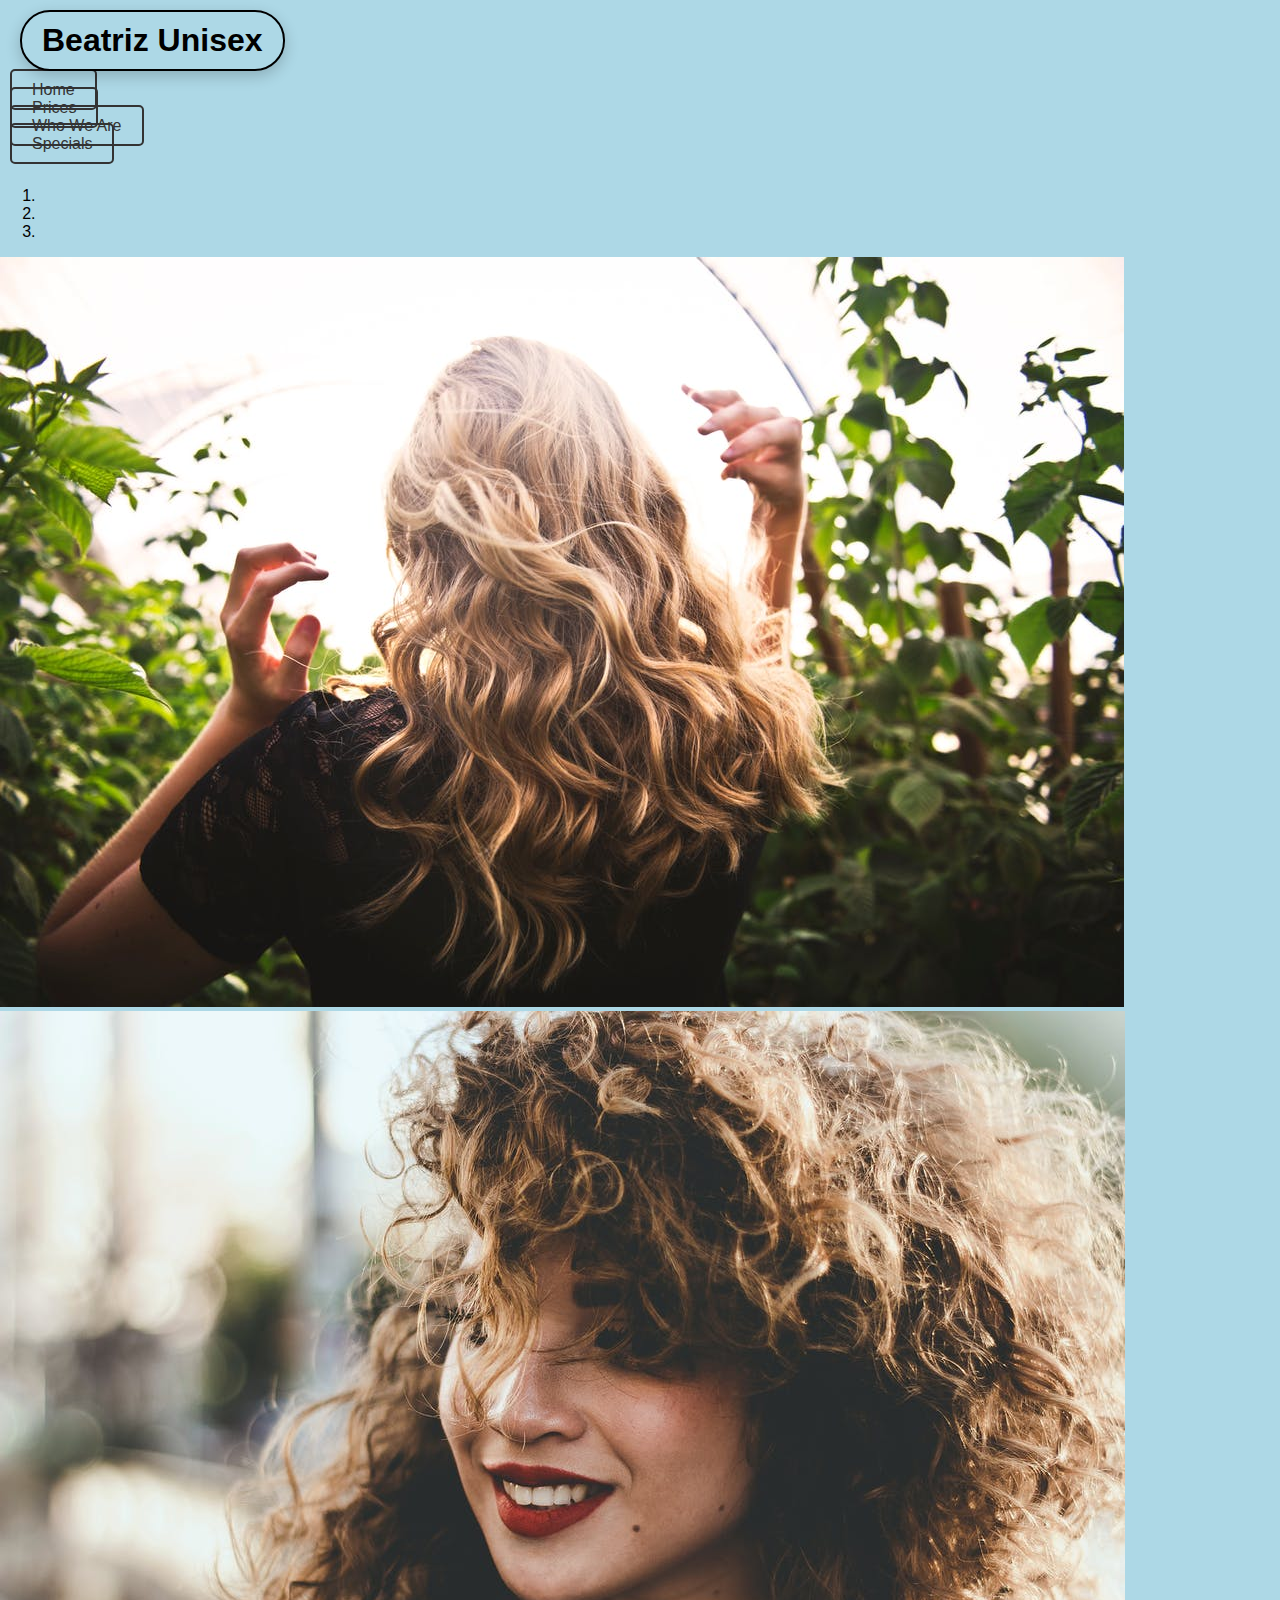
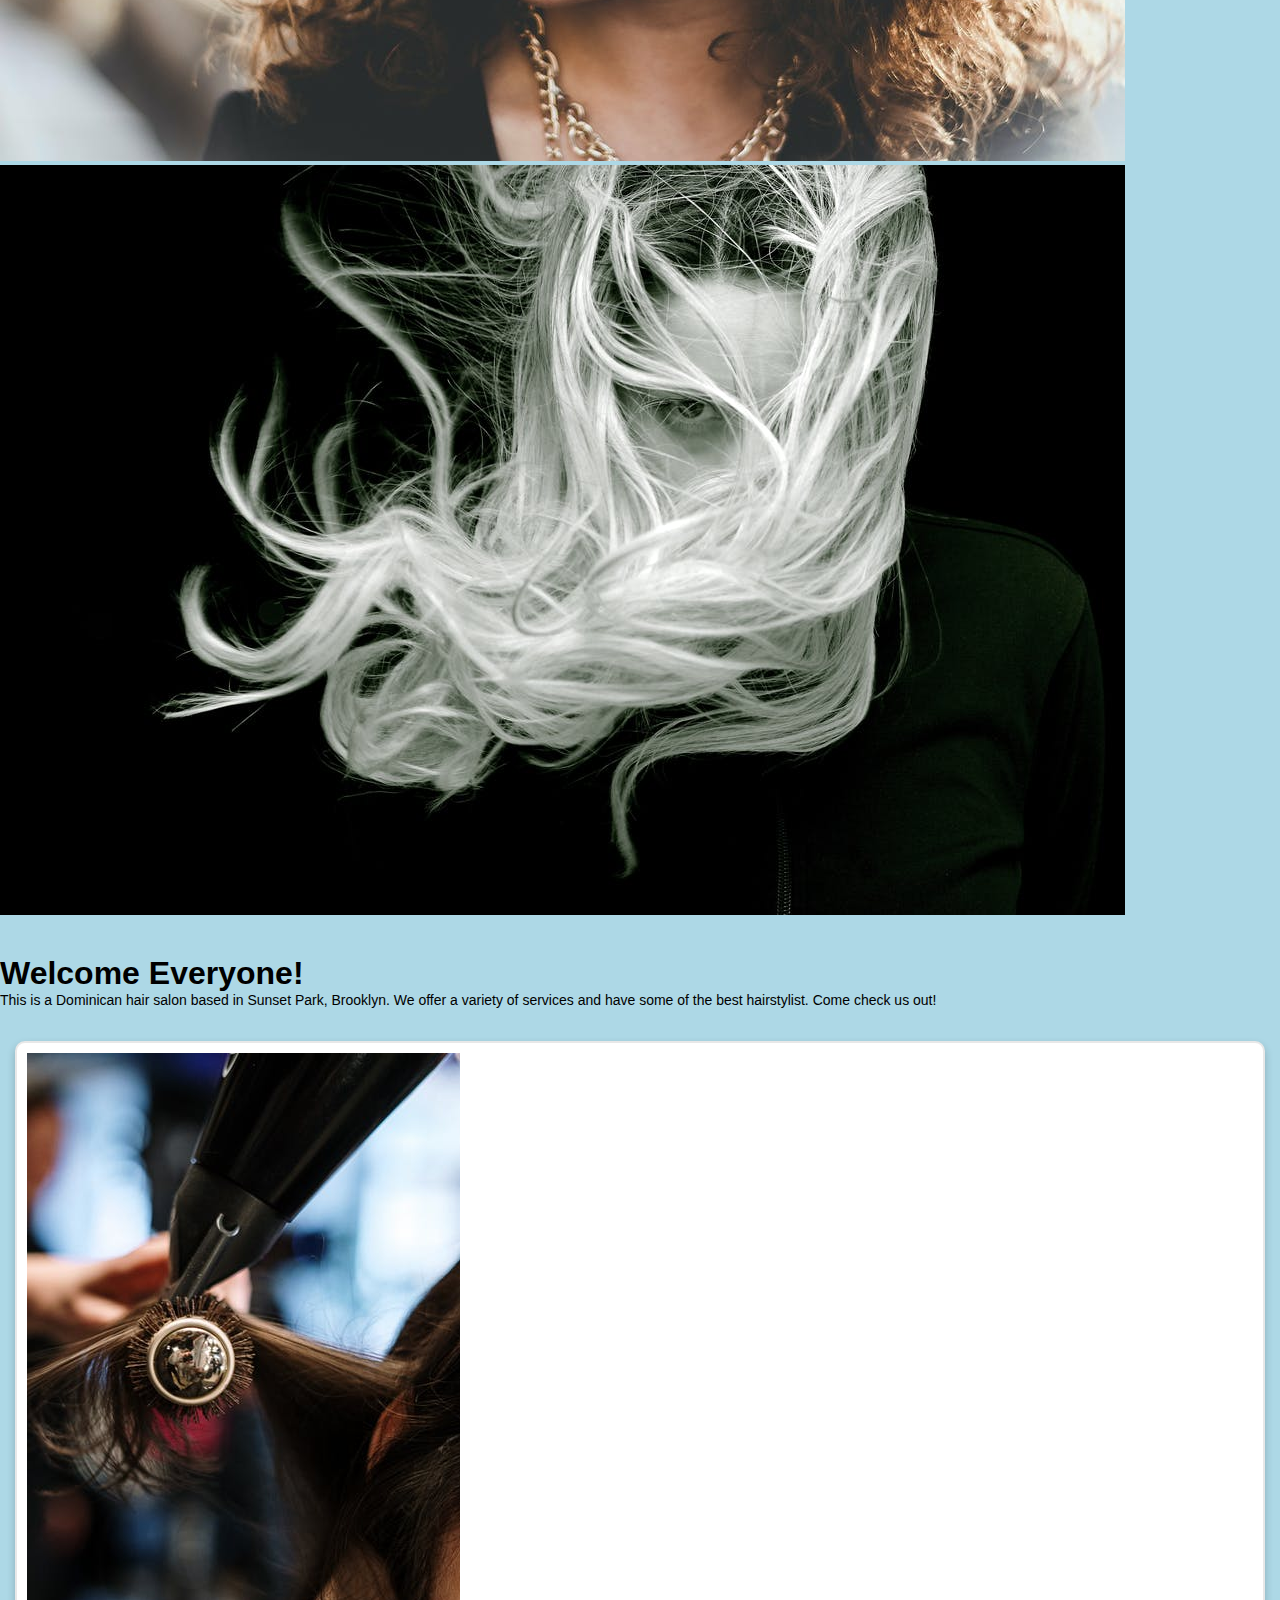
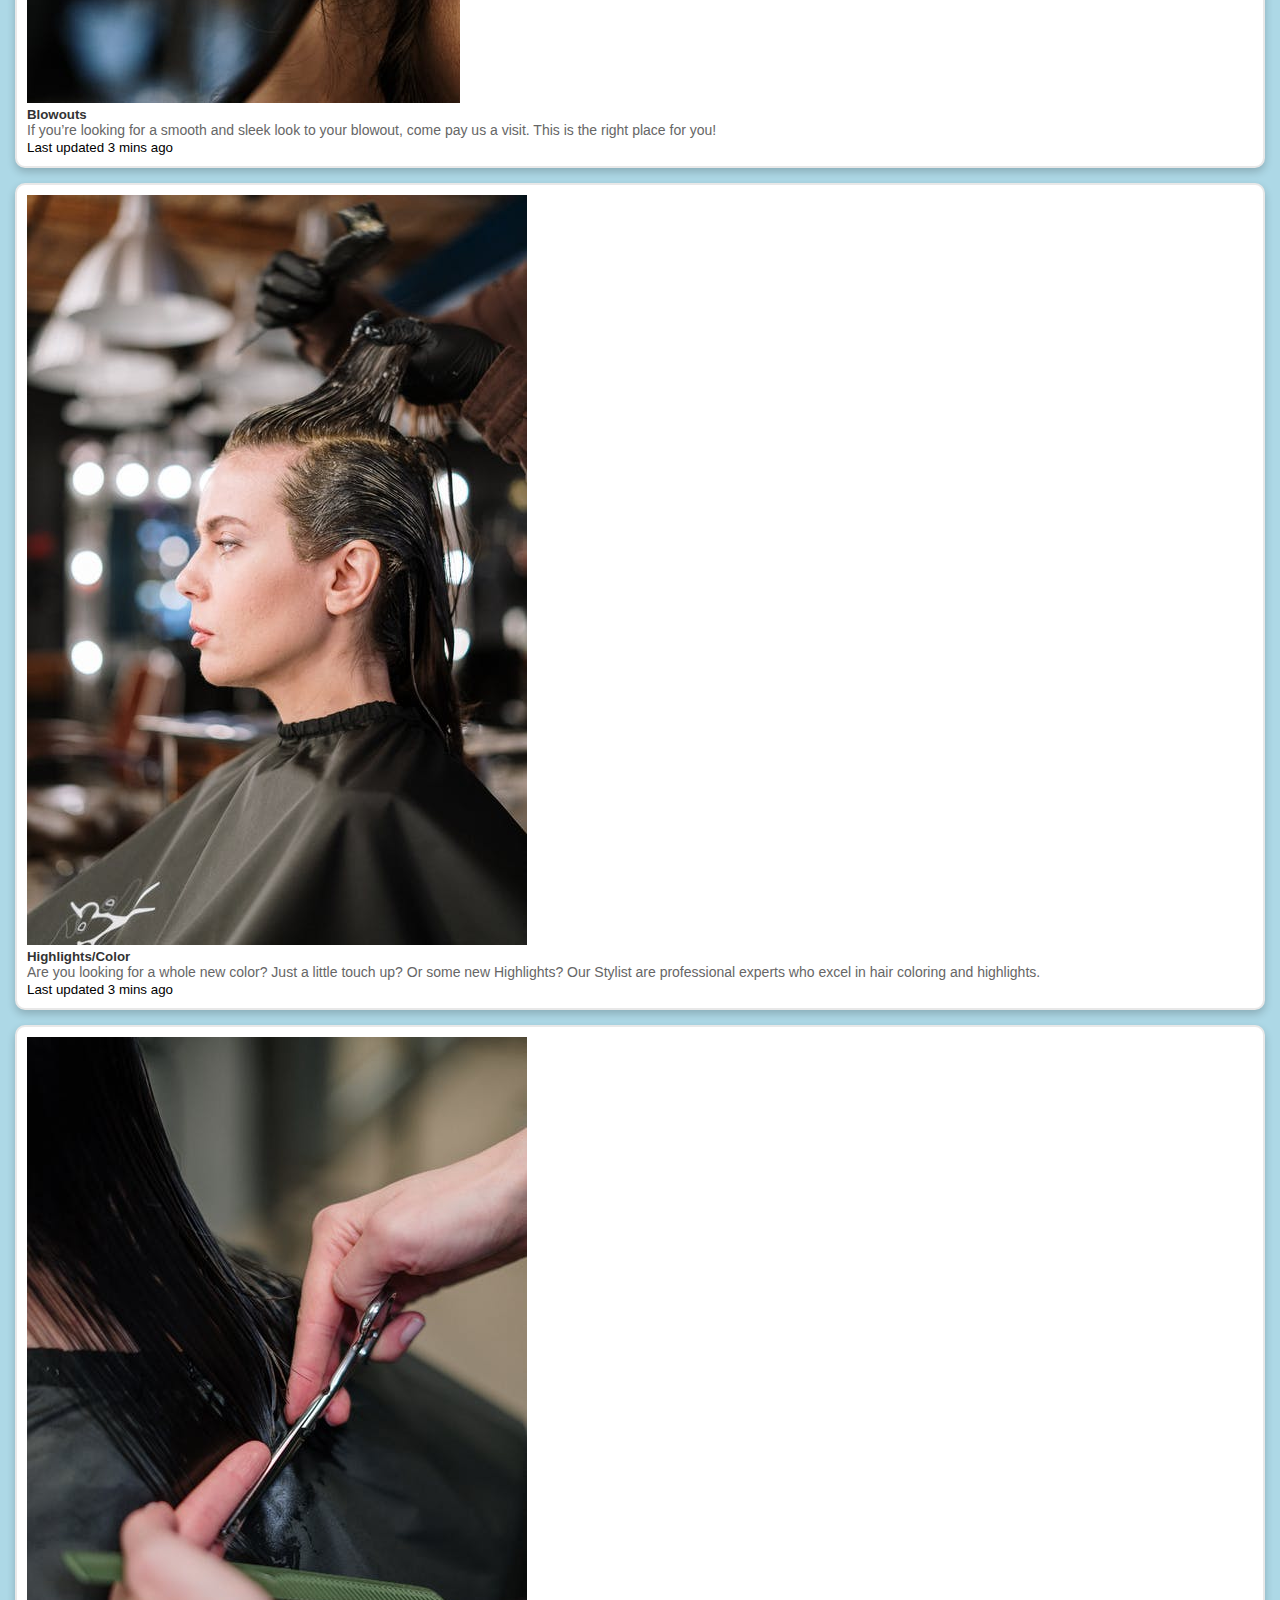
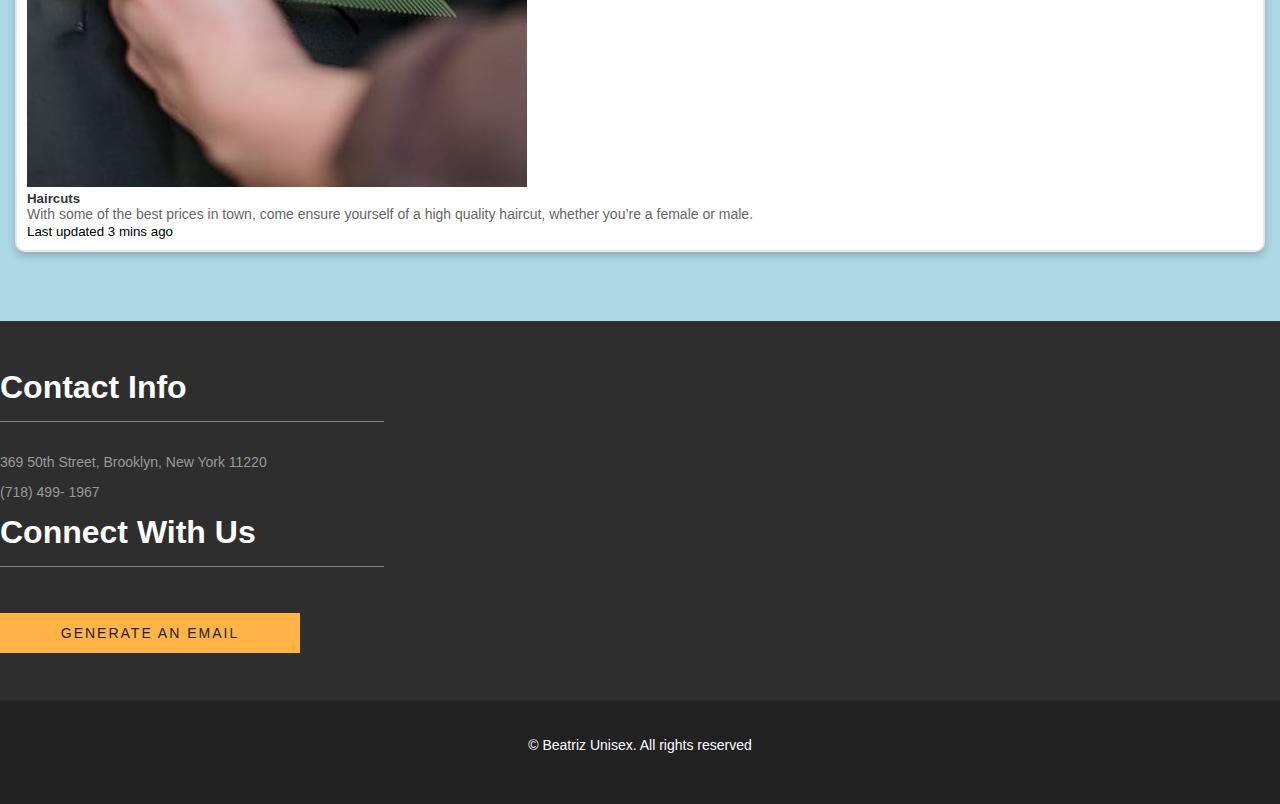
<file: index.html>
<!doctype html>
<html lang="en">

<head>
  <!-- Required meta tags -->
  <meta charset="utf-8">
  <meta name="viewport" content="width=device-width, initial-scale=1, shrink-to-fit=no">

  <!-- Google Font -->
  <link href="https://fonts.googleapis.com/css?family=Nunito:200,300,400,700" rel="stylesheet">

  <!-- Link to CSS page-->
  <link href="css/style.css" rel="stylesheet" type="text/css" media="all" />
  <!-- Bootstrap CSS -->
  <link rel="stylesheet" href="https://cdn.jsdelivr.net/npm/bootstrap@4.5.3/dist/css/bootstrap.min.css"
    integrity="sha384-TX8t27EcRE3e/ihU7zmQxVncDAy5uIKz4rEkgIXeMed4M0jlfIDPvg6uqKI2xXr2" crossorigin="anonymous">

  <link rel="stylesheet" href="https://cdnjs.cloudflare.com/ajax/libs/font-awesome/5.15.3/css/all.min.css">

  <title>Beatriz Unisex</title>


  <style>
    /* Custom CSS for logo */
    .navbar-logo {
      width: 80px;
      /* Set the width of logo */
    }

    /* Custom CSS for card decoration */
    .custom-card {
      border: 2px solid #e8e8e8;
      /* Add a border */
      border-radius: 10px;
      /* Rounded corners */
      margin: 15px;
      /* Add some margin for spacing */
      padding: 10px;
      /* Add padding for content */
      background-color: #fff;
      /* Background color */
      box-shadow: 0 4px 8px rgba(0, 0, 0, 0.2);
      /* Add a box shadow */
    }

    /* Style for card titles */
    .card-title {
      color: #333;
      /* Title text color */
    }

    /* Style for card text */
    .card-text {
      color: #666;
      /* Text color */
    }

    /* Custom CSS for the navbar */
    body {
      background-color: lightblue;
      margin: 0;
      padding: 0;
      font-family: Arial, sans-serif;
    }

    .navbar {
      background-color: #007bff;
      /* Navbar background color */
      display: flex;
      justify-content: space-between;
      align-items: center;
      padding: 15px 20px;
      /* Adjust padding as needed */
    }

    .navbar h1 {
      margin: 0;
      padding: 0;
      font-size: 28px;
      color: white;
    }

    .navbar h1 a {
      text-decoration: none;
      color: inherit;
      /* Inherit color from parent */
    }

    .navbar h1 a:hover {
      text-decoration: underline;
      /* Underline on hover */
    }

    .navbar .logo {
      margin-left: auto;
      /* Push the logo to the right */
    }

    .navbar .logo img {
      width: 60px;
      /* Adjust the width of the logo */
      height: auto;
      /* Maintain the aspect ratio */
    }

    .navbar ul.nav {
      list-style-type: none;
      margin: 0;
      padding: 0;
    }

    .navbar li.nav-item {
      display: inline-block;
      margin-right: 20px;
      /* Adjust margin as needed */
    }

    .navbar li.nav-item:last-child {
      margin-right: 0;
      /* Remove margin for the last item */
    }

    .navbar a.nav-link {
      color: white;
      font-size: 18px;
      text-decoration: none;
    }

    .navbar a.nav-link.active {
      font-weight: bold;
      /* Active link font weight */
    }

    /* Decorative elements */
    .navbar::after {
      content: "";
      display: block;
      clear: both;
    }
  </style>
</head>

<body style="background-color: lightblue;">


  <header>
    <div class="header">
      <a href="index.html" class="header">
        <h1>Beatriz Unisex</h1>
      </a>
    </div>

    <nav>
      <ul class="nav justify-content-center">
        <li class="nav-item">
          <a class="nav-link active" href="index.html">Home</a>
        </li>
        <li class="nav-item">
          <a class="nav-link" href="prices.html">Prices</a>
        </li>
        <li class="nav-item">
          <a class="nav-link" href="whoWeAre.html">Who We Are</a>
        </li>
        <li class="nav-item">
          <a class="nav-link" href="specials.html">Specials</a>
        </li>
      </ul>
    </nav>
  </header>

  </br>

  <main>
    <!-- This is the beginning of my carousel -->
    <div id="carouselExampleIndicators" class="carousel slide" data-ride="carousel">
      <ol class="carousel-indicators">
        <li data-target="#carouselExampleIndicators" data-slide-to="0" class="active"></li>
        <li data-target="#carouselExampleIndicators" data-slide-to="1"></li>
        <li data-target="#carouselExampleIndicators" data-slide-to="2"></li>
      </ol>
      <div class="carousel-inner">
        <div class="carousel-item active">
          <img src="img/carousel1.jpeg" class="d-block w-100" alt="...">
        </div>
        <div class="carousel-item">
          <img src="img/carousel3.jpeg" class="d-block w-100" alt="...">
        </div>
        <div class="carousel-item">
          <img src="img/carouseldesign.jpeg" class="d-block w-100" alt="...">
        </div>
      </div>
      <a class="carousel-control-prev" href="#carouselExampleIndicators" role="button" data-slide="prev">
        <span class="carousel-control-prev-icon" aria-hidden="true"></span>
        <span class="sr-only">Previous</span>
      </a>
      <a class="carousel-control-next" href="#carouselExampleIndicators" role="button" data-slide="next">
        <span class="carousel-control-next-icon" aria-hidden="true"></span>
        <span class="sr-only">Next</span>
      </a>
    </div>
    <div class="clearfix"> </div>
    </br>
    </br>

    <!-- This is the beginning of my Jumbotron -->
    <div class="jumbotron jumbotron-fluid">
      <div class="container">
        <h1 class="display-4">Welcome Everyone!</h1>
        <p class="lead">This is a Dominican hair salon based in Sunset Park, Brooklyn. We offer a variety of
          services and have some of the best hairstylist. Come check us out!</p>
      </div>
    </div>
    </br>
    <!-- This is the beginning of my card -->
    <div class="card-deck">
      <div class="card custom-card">
        <img src="img/blowouts2.jpeg" class="card-img-top" alt="First Design">
        <div class="card-body">
          <h5 class="card-title">Blowouts</h5>
          <p class="card-text">If you’re looking for a smooth and sleek look to your blowout, come pay us a visit. This
            is
            the right place for you!</p>
        </div>
        <div class="card-footer">
          <small class="text-muted">Last updated 3 mins ago</small>
        </div>
      </div>
      <div class="card custom-card">
        <img src="img/haircolor.jpeg" class="card-img-top" alt="Second Design">
        <div class="card-body">
          <h5 class="card-title">Highlights/Color</h5>
          <p class="card-text">Are you looking for a whole
            new color? Just a little touch up?
            Or some new Highlights? Our Stylist
            are professional experts who
            excel in hair coloring and highlights. </p>
        </div>
        <div class="card-footer">
          <small class="text-muted">Last updated 3 mins ago</small>
        </div>
      </div>
      <div class="card custom-card">
        <img src="img/haircutprices.jpeg" class="card-img-top" alt="Third Design">
        <div class="card-body">
          <h5 class="card-title">Haircuts</h5>
          <p class="card-text"> With some of the best prices
            in town, come ensure yourself
            of a high quality haircut, whether
            you’re a female or male. </p>
        </div>
        <div class="card-footer">
          <small class="text-muted">Last updated 3 mins ago</small>
        </div>
      </div>
    </div>

  </main>
  </br>
  </br>
  </br>
  <!-- Optional JavaScript -->
  <!-- jQuery first, then Popper.js, then Bootstrap JS -->
  <script src="https://code.jquery.com/jquery-3.3.1.slim.min.js"
    integrity="sha384-q8i/X+965DzO0rT7abK41JStQIAqVgRVzpbzo5smXKp4YfRvH+8abtTE1Pi6jizo"
    crossorigin="anonymous"></script>
  <script src="https://cdnjs.cloudflare.com/ajax/libs/popper.js/1.14.3/umd/popper.min.js"
    integrity="sha384-ZMP7rVo3mIykV+2+9J3UJ46jBk0WLaUAdn689aCwoqbBJiSnjAK/l8WvCWPIPm49"
    crossorigin="anonymous"></script>
  <script src="https://stackpath.bootstrapcdn.com/bootstrap/4.1.2/js/bootstrap.min.js"
    integrity="sha384-o+RDsa0aLu++PJvFqy8fFScvbHFLtbvScb8AjopnFD+iEQ7wo/CG0xlczd+2O/em"
    crossorigin="anonymous"></script>

  <!-- This is my footer -->

  <footer>
    <div class="footer">
      <div class="container">
        <div class="footer-grids">

          <div class="col-md-3 footer-grid">
            <h3>Contact Info</h3>
            <ul>
              <li>369 50th Street, Brooklyn, New York 11220<span></span></li>
              <li>(718) 499- 1967</li>
            </ul>
          </div>
          <div class="col-md-4 footer-grid">
            <h3>Connect With Us</h3>
            <form action="mailto:BeatrizUnisex@gmail.com" method="post">
              <input type="hidden" name="" value="">
              <a href="mailto:BeatrizUnisex@gmail.com">
                <input type="submit" value="Generate an email" style="width: 300px; height: 40px; ">
              </a>
            </form>
          </div>
          <div class="clearfix"> </div>
        </div>
      </div>
    </div>
    <div class="copy-right">
      <div class="container">
        <p>&copy; Beatriz Unisex. All rights reserved</p>
      </div>
    </div>
  </footer>
  <!-- //footer -->
</body>

</html>
</file>
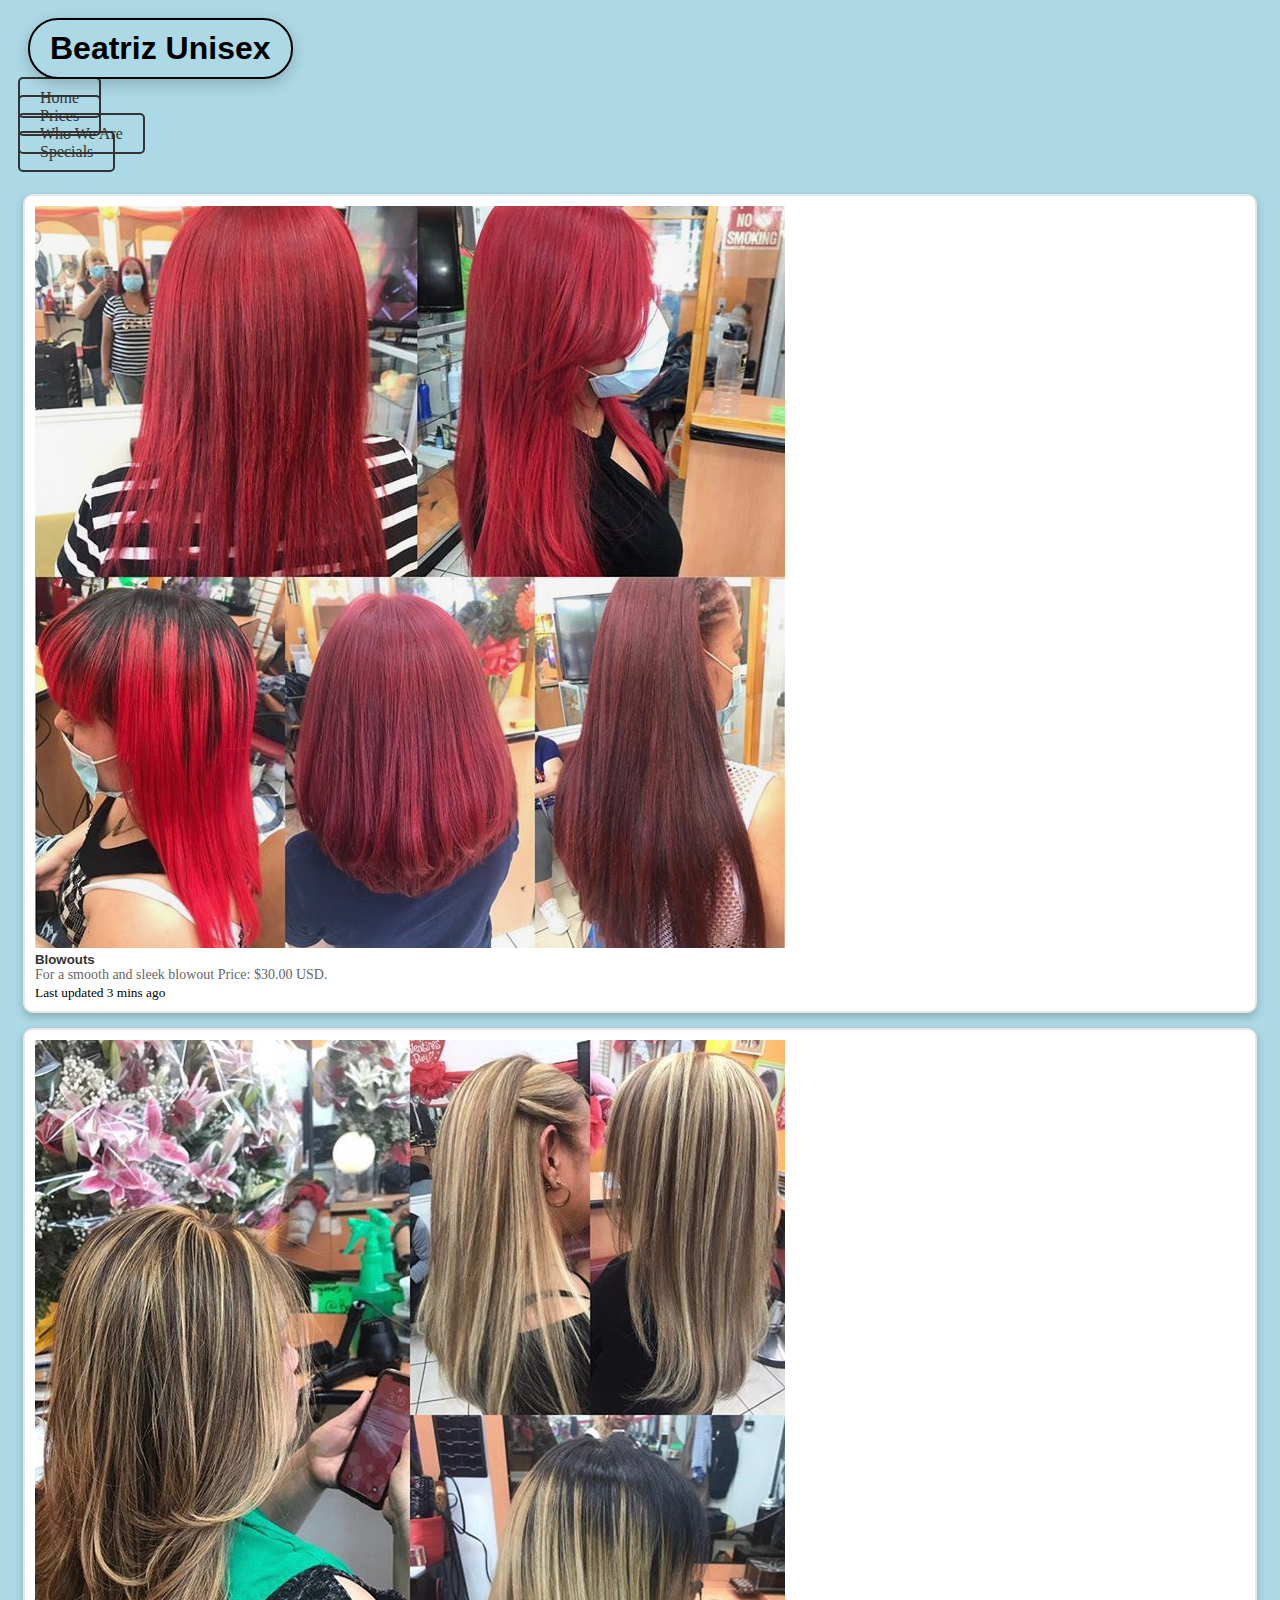
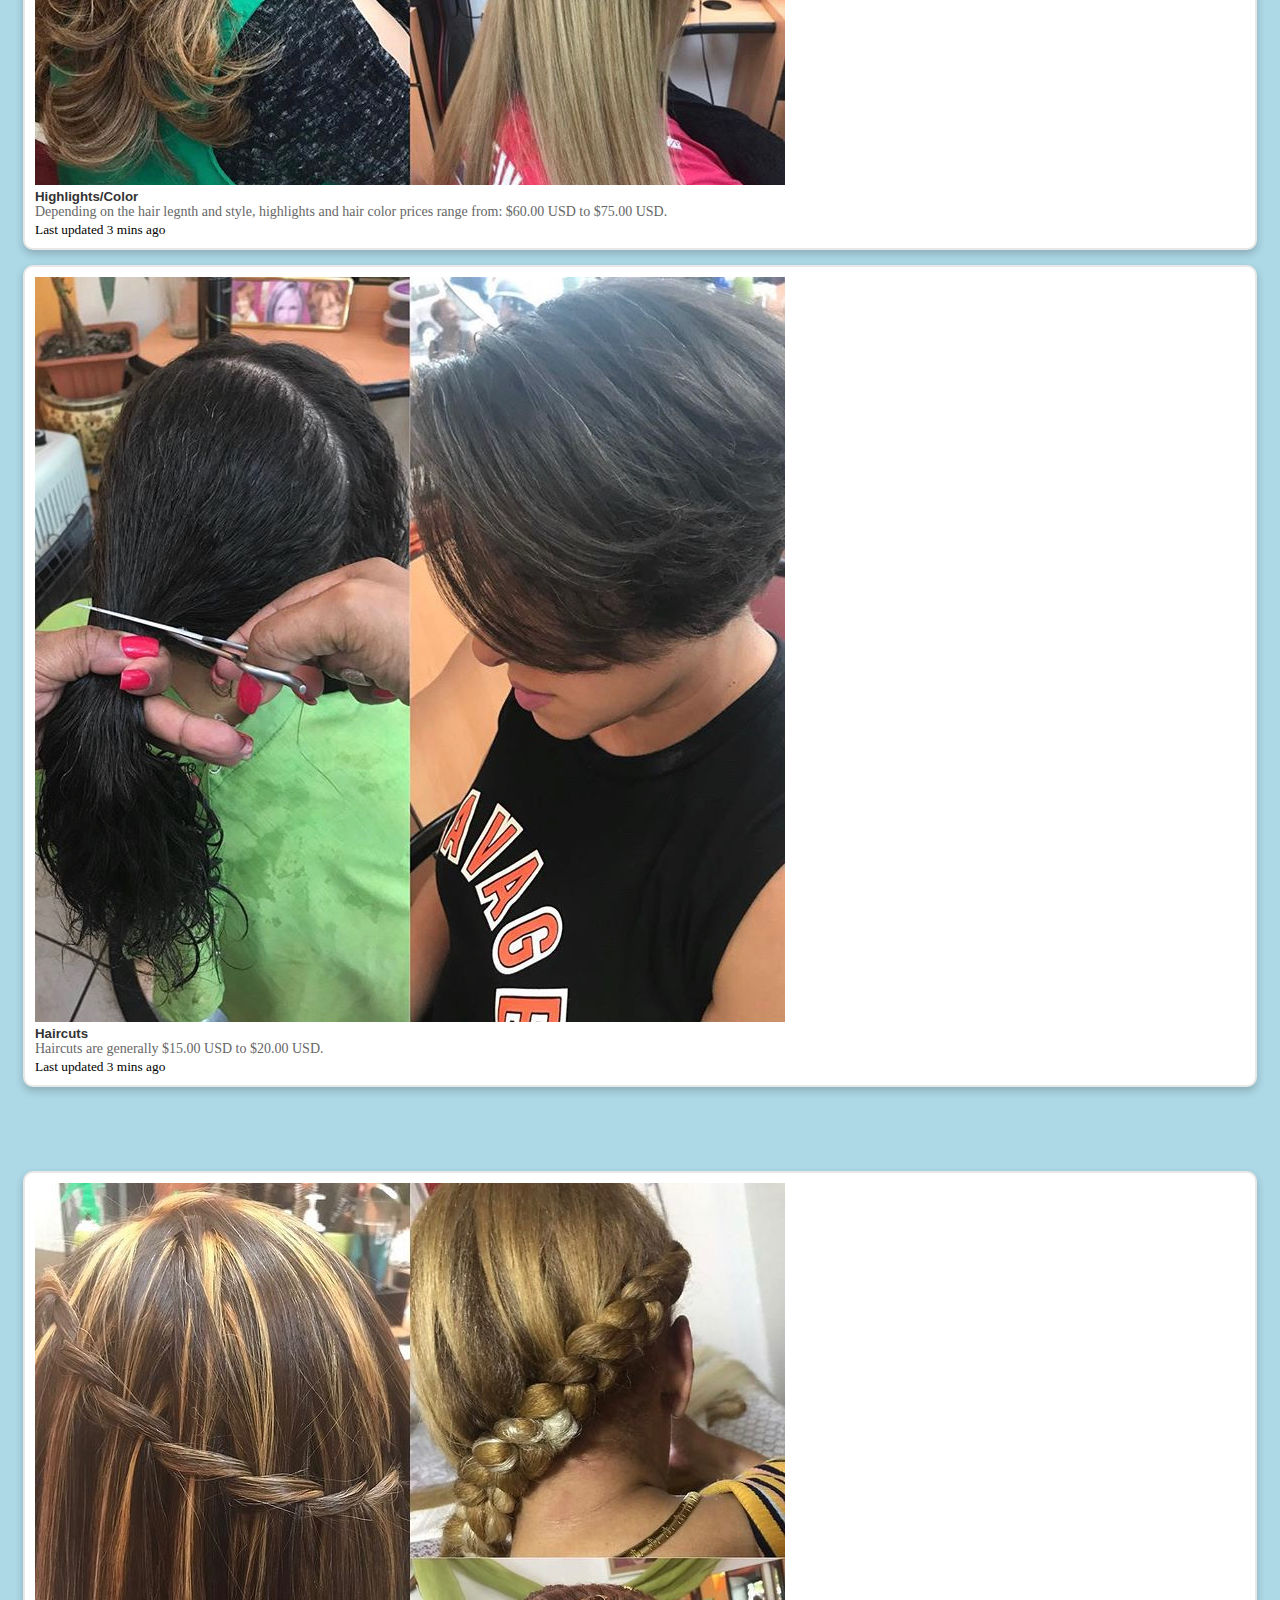
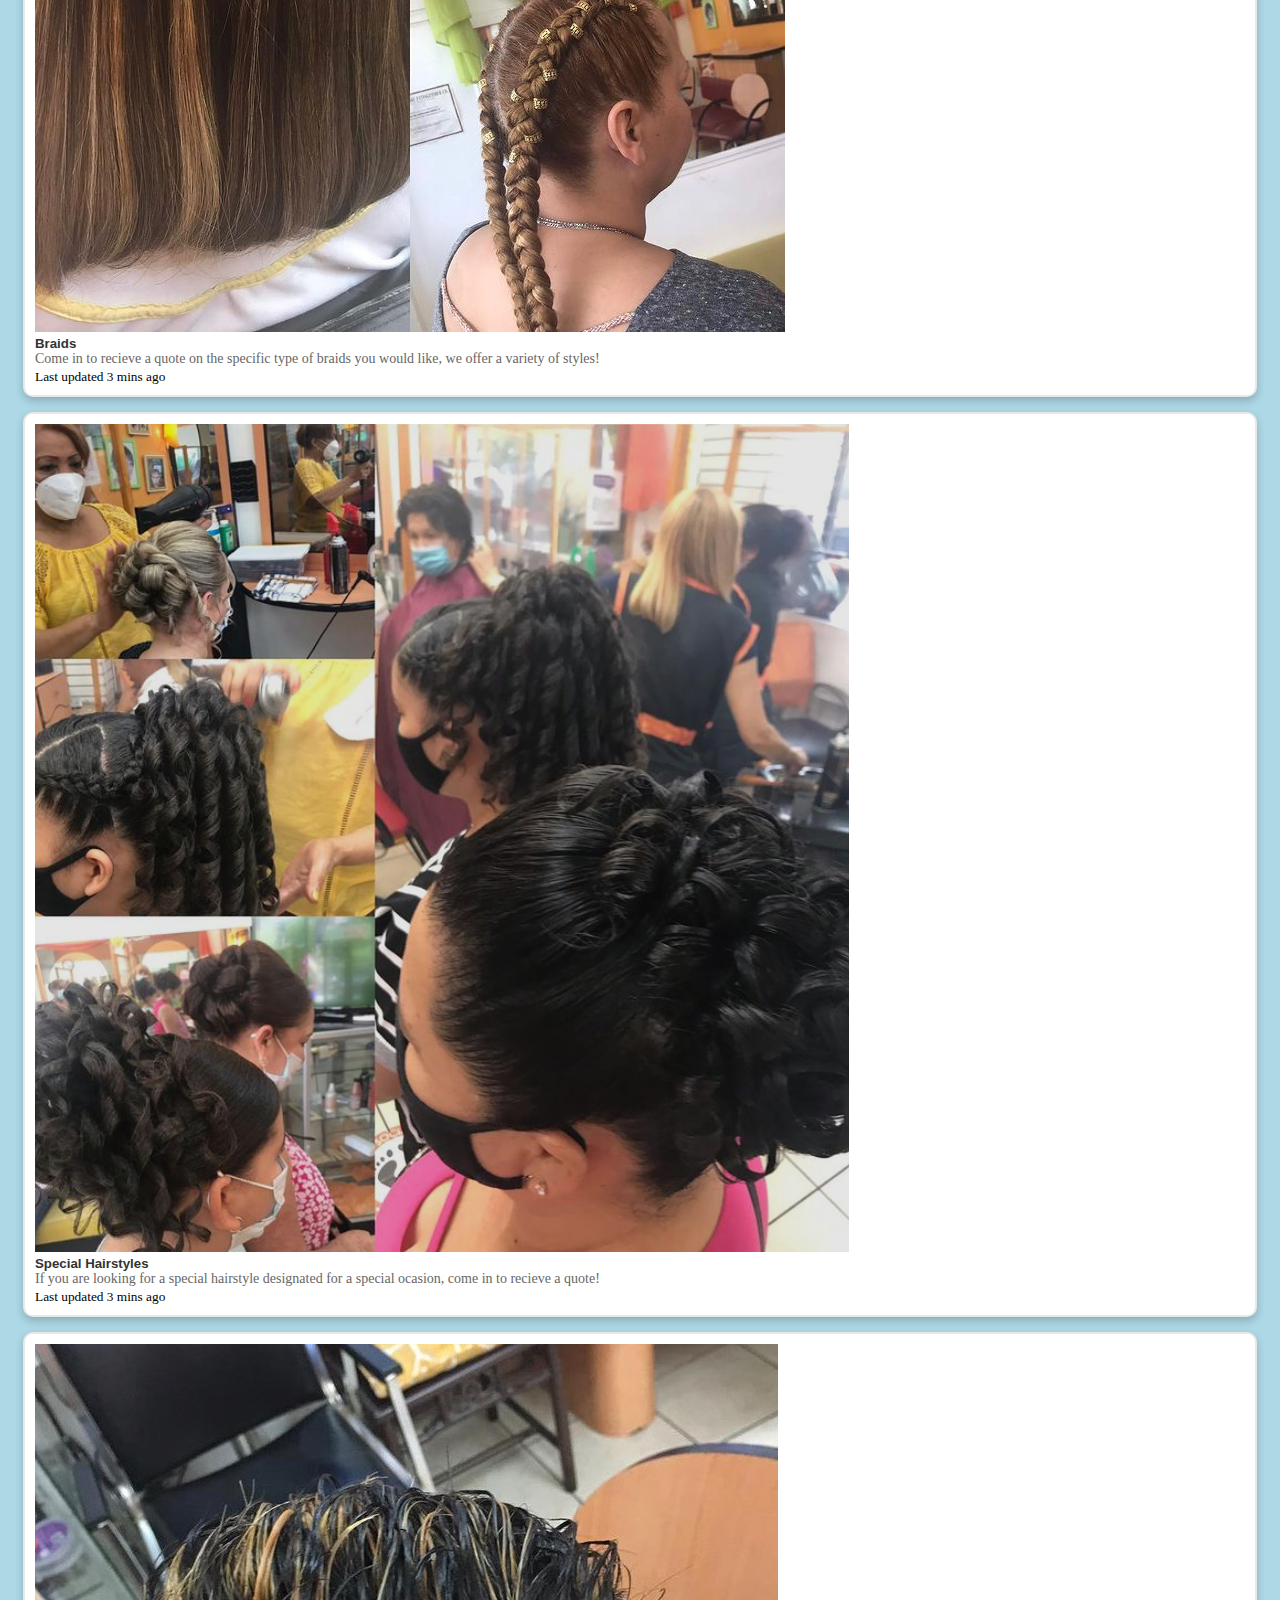
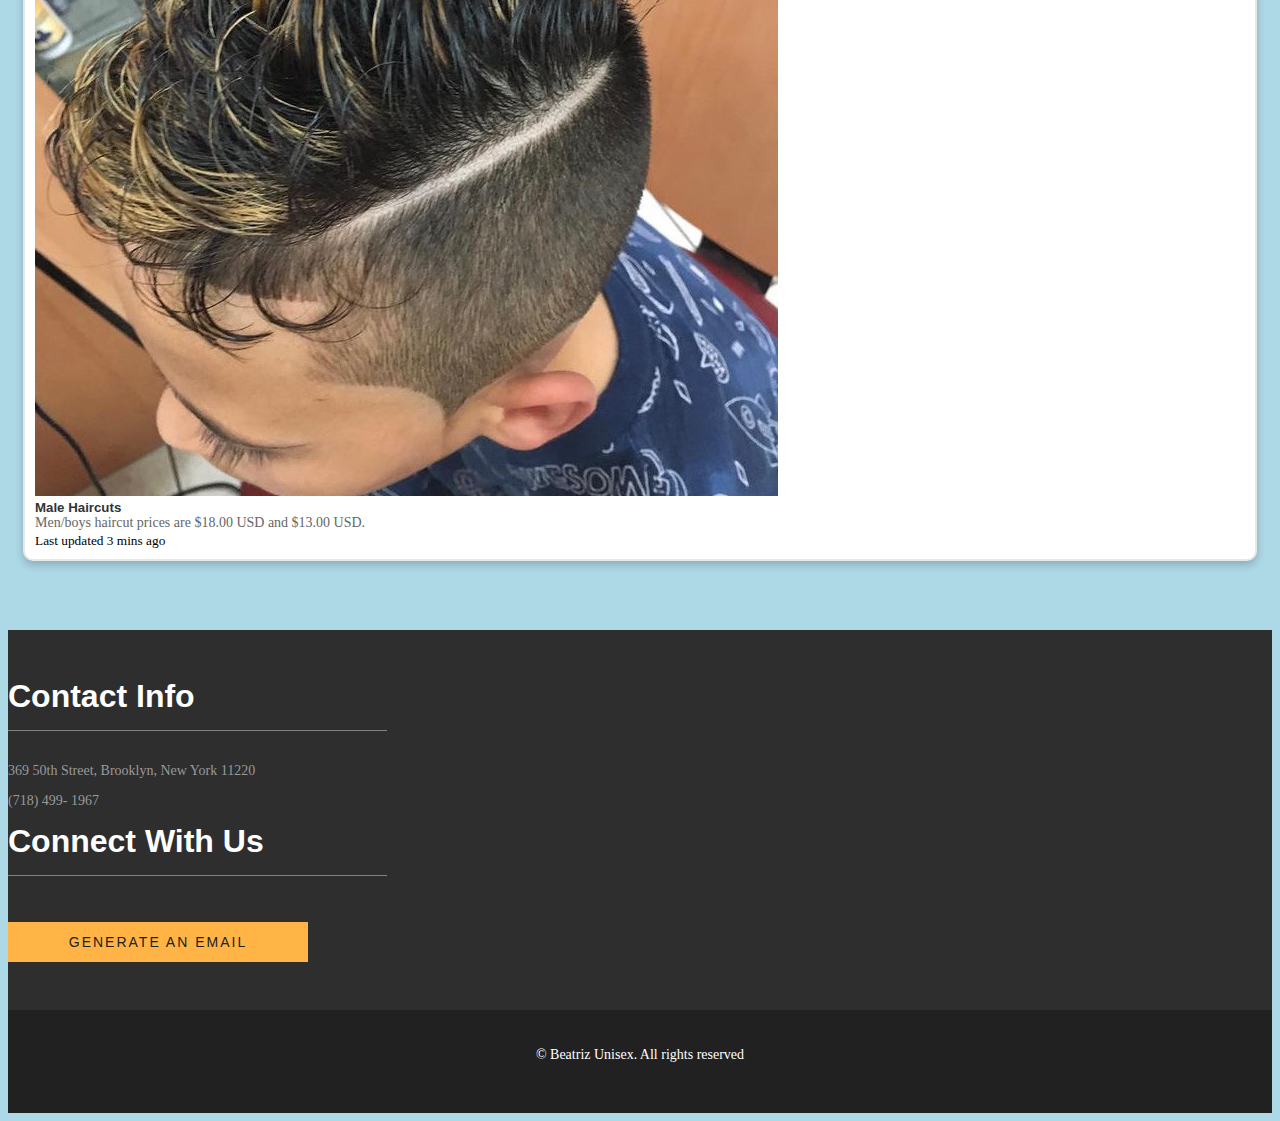
<file: prices.html>
<!doctype html>
<html lang="en">

<head>
  <!-- Required meta tags -->
  <meta charset="utf-8">
  <meta name="viewport" content="width=device-width, initial-scale=1, shrink-to-fit=no">
  <link href="css/style.css" rel="stylesheet" type="text/css" media="all" />
  <!-- Bootstrap CSS -->
  <link rel="stylesheet" href="https://cdn.jsdelivr.net/npm/bootstrap@4.5.3/dist/css/bootstrap.min.css"
    integrity="sha384-TX8t27EcRE3e/ihU7zmQxVncDAy5uIKz4rEkgIXeMed4M0jlfIDPvg6uqKI2xXr2" crossorigin="anonymous">

  <title>Beatriz Unisex</title>

  <style>
    /* Custom CSS for card decoration */
    .custom-card {
      border: 2px solid #e8e8e8;
      /* Add a border */
      border-radius: 10px;
      /* Rounded corners */
      margin: 15px;
      /* Add some margin for spacing */
      padding: 10px;
      /* Add padding for content */
      background-color: #fff;
      /* Background color */
      box-shadow: 0 4px 8px rgba(0, 0, 0, 0.2);
      /* Add a box shadow */
    }

    /* Style for card titles */
    .card-title {
      color: #333;
      /* Title text color */
    }

    /* Style for card text */
    .card-text {
      color: #666;
      /* Text color */
    }
  </style>
</head>

<body style="background-color: lightblue;">

  <header>
    <div class="header">
      <a href="index.html" class="header">
        <h1>Beatriz Unisex</h1>
      </a>
    </div>

    <nav>
      <ul class="nav justify-content-center">
        <li class="nav-item">
          <a class="nav-link active" href="index.html">Home</a>
        </li>
        <li class="nav-item">
          <a class="nav-link" href="prices.html">Prices</a>
        </li>
        <li class="nav-item">
          <a class="nav-link" href="whoWeAre.html">Who We Are</a>
        </li>
        <li class="nav-item">
          <a class="nav-link" href="specials.html">Specials</a>
        </li>
      </ul>
    </nav>
  </header>

  </br>

  <main>
    <!-- This is the beginning of my card -->
    <div class="card-deck">
      <div class="card custom-card">
        <img src="img/Blowouts.jpeg" class="card-img-top" alt="First Design">
        <div class="card-body">
          <h5 class="card-title">Blowouts</h5>
          <p class="card-text">For a smooth and sleek blowout Price: $30.00 USD.</p>
        </div>
        <div class="card-footer">
          <small class="text-muted">Last updated 3 mins ago</small>
        </div>
      </div>
      <div class="card custom-card">
        <img src="img/highlights.jpeg" class="card-img-top" alt="Second Design">
        <div class="card-body">
          <h5 class="card-title">Highlights/Color</h5>
          <p class="card-text">Depending on the hair legnth and style, highlights and hair color prices range from:
            $60.00
            USD to $75.00 USD. </p>
        </div>
        <div class="card-footer">
          <small class="text-muted">Last updated 3 mins ago</small>
        </div>
      </div>
      <div class="card custom-card">
        <img src="img/haircuts.jpeg" class="card-img-top" alt="Third Design">
        <div class="card-body">
          <h5 class="card-title">Haircuts</h5>
          <p class="card-text"> Haircuts are generally $15.00 USD to $20.00 USD. </p>
        </div>
        <div class="card-footer">
          <small class="text-muted">Last updated 3 mins ago</small>
        </div>
      </div>
    </div>
    </br>
    </br>
    </br>


    <!-- This is the beginning of the second card row -->
    <div class="card-deck">
      <div class="card custom-card">
        <img src="img/braids.jpeg" class="card-img-top" alt="First Design">
        <div class="card-body">
          <h5 class="card-title">Braids</h5>
          <p class="card-text">Come in to recieve a quote on the specific type of braids you would like, we offer a
            variety of styles! </p>
        </div>
        <div class="card-footer">
          <small class="text-muted">Last updated 3 mins ago</small>
        </div>
      </div>
      <div class="card custom-card">
        <img src="img/hairstyles.jpeg" class="card-img-top" alt="Second Design">
        <div class="card-body">
          <h5 class="card-title">Special Hairstyles</h5>
          <p class="card-text">If you are looking for a special hairstyle designated for a special ocasion, come in to
            recieve a quote! </p>
        </div>
        <div class="card-footer">
          <small class="text-muted">Last updated 3 mins ago</small>
        </div>
      </div>
      <div class="card custom-card">
        <img src="img/menHaircuts.jpeg" class="card-img-top" alt="Third Design">
        <div class="card-body">
          <h5 class="card-title">Male Haircuts</h5>
          <p class="card-text"> Men/boys haircut prices are $18.00 USD and $13.00 USD. </p>
        </div>
        <div class="card-footer">
          <small class="text-muted">Last updated 3 mins ago</small>
        </div>
      </div>
    </div>

  </main>
  </br>
  </br>
  </br>

  <!-- Optional JavaScript -->
  <!-- jQuery first, then Popper.js, then Bootstrap JS -->
  <script src="https://code.jquery.com/jquery-3.3.1.slim.min.js"
    integrity="sha384-q8i/X+965DzO0rT7abK41JStQIAqVgRVzpbzo5smXKp4YfRvH+8abtTE1Pi6jizo"
    crossorigin="anonymous"></script>
  <script src="https://cdnjs.cloudflare.com/ajax/libs/popper.js/1.14.3/umd/popper.min.js"
    integrity="sha384-ZMP7rVo3mIykV+2+9J3UJ46jBk0WLaUAdn689aCwoqbBJiSnjAK/l8WvCWPIPm49"
    crossorigin="anonymous"></script>
  <script src="https://stackpath.bootstrapcdn.com/bootstrap/4.1.2/js/bootstrap.min.js"
    integrity="sha384-o+RDsa0aLu++PJvFqy8fFScvbHFLtbvScb8AjopnFD+iEQ7wo/CG0xlczd+2O/em"
    crossorigin="anonymous"></script>
  <!-- This is my footer -->

  <footer>
    <div class="footer">
      <div class="container">
        <div class="footer-grids">

          <div class="col-md-3 footer-grid">
            <h3>Contact Info</h3>
            <ul>
              <li>369 50th Street, Brooklyn, New York 11220<span></span></li>
              <li>(718) 499- 1967</li>
            </ul>
          </div>
          <div class="col-md-4 footer-grid">
            <h3>Connect With Us</h3>
            <form action="mailto:BeatrizUnisex@gmail.com" method="post">
              <input type="hidden" name="" value="">
              <a href="mailto:BeatrizUnisex@gmail.com">
                <input type="submit" value="Generate an email" style="width: 300px; height: 40px; ">
              </a>
            </form>
          </div>
          <div class="clearfix"> </div>
        </div>
      </div>
    </div>
    <div class="copy-right">
      <div class="container">
        <p>&copy; Beatriz Unisex. All rights reserved</p>
      </div>
    </div>
  </footer>
</body>

</html>
</file>
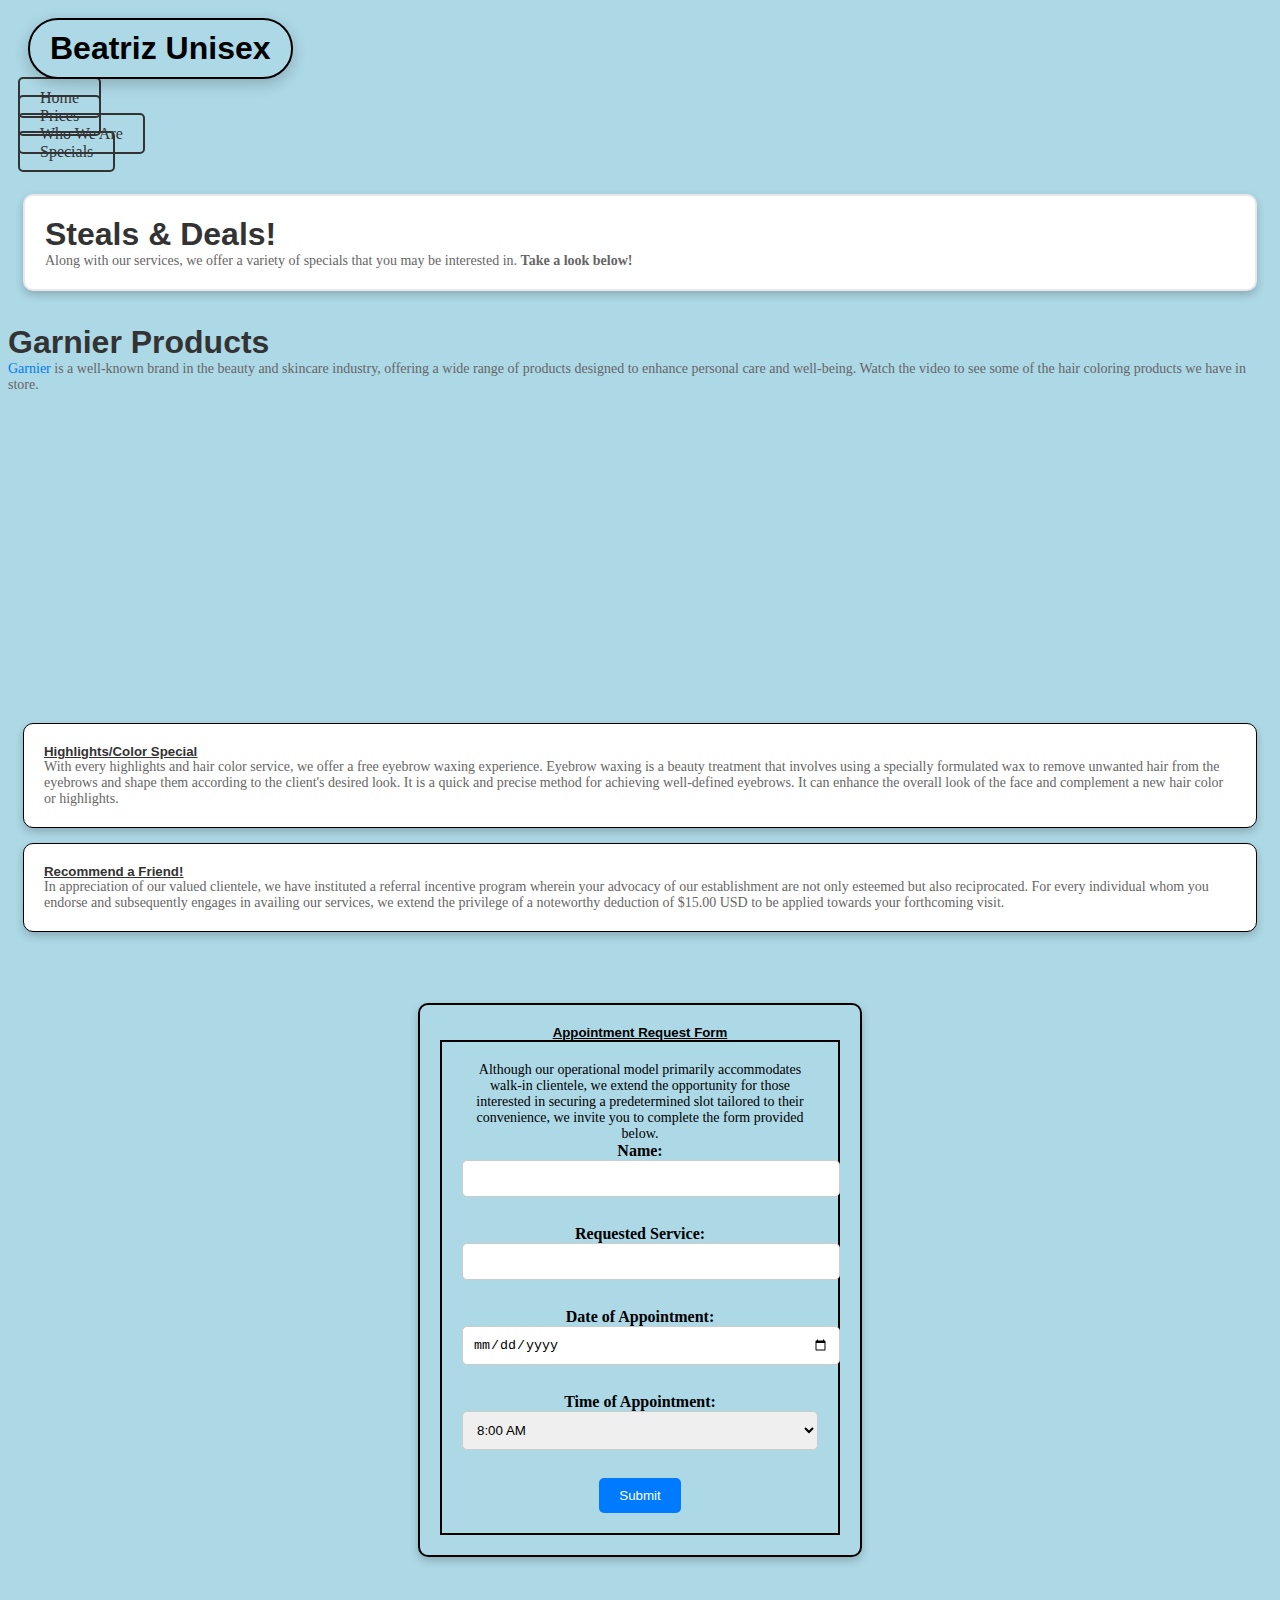
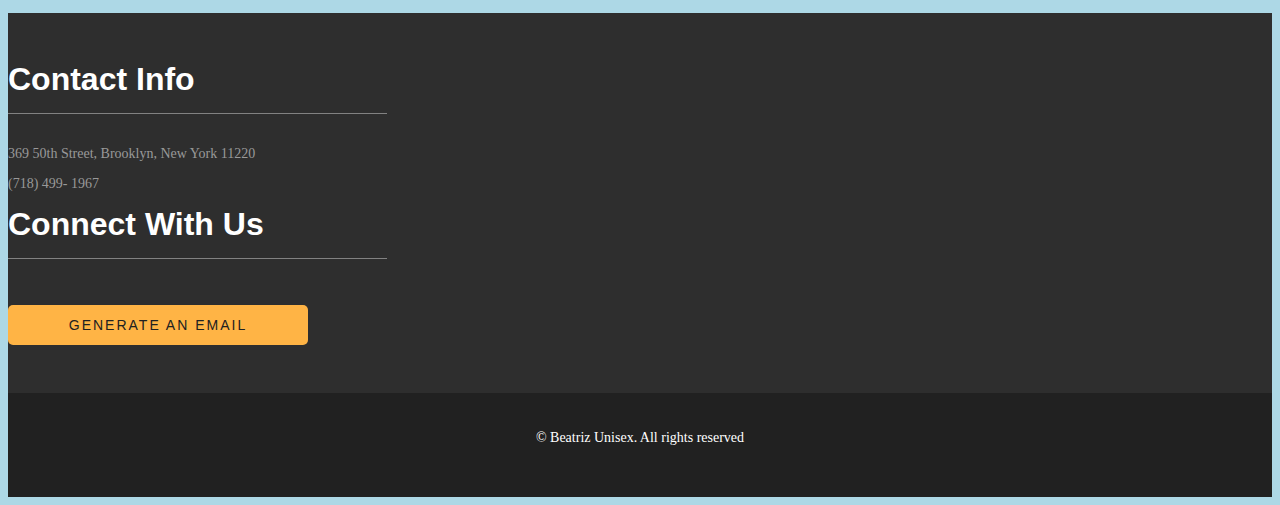
<file: specials.html>
<!doctype html>
<html lang="en">

<head>
    <!-- Required meta tags -->
    <meta charset="utf-8">
    <meta name="viewport" content="width=device-width, initial-scale=1, shrink-to-fit=no">
    <link href="css/style.css" rel="stylesheet" type="text/css" media="all" />

    <!-- Google Font -->
    <link href="https://fonts.googleapis.com/css?family=Nunito:200,300,400,700" rel="stylesheet">

    <!-- Bootstrap CSS -->
    <link rel="stylesheet" href="https://cdn.jsdelivr.net/npm/bootstrap@4.5.3/dist/css/bootstrap.min.css"
        integrity="sha384-TX8t27EcRE3e/ihU7zmQxVncDAy5uIKz4rEkgIXeMed4M0jlfIDPvg6uqKI2xXr2" crossorigin="anonymous">



    <title>Beatriz Unisex</title>

    <style>
        .video-container {
            display: flex;
            justify-content: center;
            align-items: center;
            /* height: 100vh; */
            /* This makes the container fill the entire viewport height */
        }

        .center-form {
            text-align: center;
        }

        .center-form form {
            border: 2px solid;
            padding: 20px;
            display: inline-block;
        }

        /* Add CSS styles for the hover state of the link here */
        .garnier-link {
            color: #007bff;
            /* Default link color */
            text-decoration: none;
            /* Remove underline */
            transition: color 0.3s;
            /* Transition effect for color change */
        }

        .garnier-link:hover {
            color: #0000ff;
            /* Blue color on hover */
        }

        /* Custom CSS for jumbotron decoration */
        .custom-jumbotron {
            border: 2px solid #e8e8e8;
            /* Add a border */
            border-radius: 10px;
            /* Rounded corners */
            margin: 15px;
            /* Add some margin for spacing */
            padding: 20px;
            /* Add padding for content */
            background-color: #fff;
            /* Background color */
            box-shadow: 0 4px 8px rgba(0, 0, 0, 0.2);
            /* Add a box shadow */
        }

        /* Style for jumbotron titles */
        .jumbotron h1 {
            color: #333;
            /* Title text color */
        }

        /* Style for jumbotron text */
        .jumbotron p {
            color: #666;
            /* Text color */
        }

        /* Custom CSS for card decoration */
        .custom-card {
            border: 2px solid #000;
            /* Add a border */
            border-radius: 10px;
            /* Rounded corners */
            margin: 15px;
            /* Add some margin for spacing */
            padding: 20px;
            /* Add padding for content */
            background-color: #fff;
            /* Background color */
            box-shadow: 0 4px 8px rgba(0, 0, 0, 0.2);
            /* Add a box shadow */
        }

        /* Style for card titles */
        .custom-card h5 {
            color: #333;
            /* Title text color */
            text-decoration: underline;
            /* Add underline to titles */
        }

        /* Style for card text */
        .custom-card p {
            color: #666;
            /* Text color */
        }

        /* Custom CSS for the form container */
        .center-form {
            border: 2px solid #000;
            /* Add a border to the form container */
            border-radius: 10px;
            /* Rounded corners */
            margin: 20px auto;
            /* Center the form horizontally */
            max-width: 400px;
            /* Set a maximum width for the form container */
            padding: 20px;
            /* Add padding for content */
            box-shadow: 0 4px 8px rgba(0, 0, 0, 0.2);
            /* Add a box shadow */
        }

        /* Custom CSS for form labels */
        label {
            font-weight: bold;
            /* Make labels bold */
        }

        /* Custom CSS for form input fields and select */
        input[type="text"],
        input[type="date"],
        select {
            width: 100%;
            /* Make input fields and select full width */
            padding: 10px;
            /* Add padding to input fields and select */
            margin-bottom: 10px;
            /* Add margin between fields */
            border: 1px solid #ccc;
            /* Add a border to input fields and select */
            border-radius: 5px;
            /* Rounded corners */
        }

        /* Custom CSS for the submit button */
        input[type="submit"] {
            background-color: #007bff;
            /* Change button background color */
            color: #fff;
            /* Change button text color */
            padding: 10px 20px;
            /* Add padding to the button */
            border: none;
            /* Remove button border */
            border-radius: 5px;
            /* Rounded corners */
            cursor: pointer;
            /* Add a pointer cursor on hover */
        }

        /* Custom CSS for the submit button on hover */
        input[type="submit"]:hover {
            background-color: #0056b3;
            /* Change button background color on hover */
        }
    </style>
</head>

<body style="background-color: lightblue;">

    <header>
        <div class="header">
            <a href="index.html" class="header">
                <h1>Beatriz Unisex</h1>
            </a>
        </div>

        <nav>
            <ul class="nav justify-content-center">
                <li class="nav-item">
                    <a class="nav-link active" href="index.html">Home</a>
                </li>
                <li class="nav-item">
                    <a class="nav-link" href="prices.html">Prices</a>
                </li>
                <li class="nav-item">
                    <a class="nav-link" href="whoWeAre.html">Who We Are</a>
                </li>
                <li class="nav-item">
                    <a class="nav-link" href="specials.html">Specials</a>
                </li>
            </ul>
        </nav>
    </header>

    </br>

    <main>

        <div class="jumbotron jumbotron-fluid custom-jumbotron">
            <div class="container">
                <h1 class="display-4">Steals & Deals!</h1>
                <p class="lead">Along with our services, we offer a variety of specials that you may be interested in.
                    <b>Take a look below!</b>
                </p>
            </div>
        </div>

        </br>

        <div class="container">
            <div class="row">
                <div class="col-md-6 d-flex align-items-center">
                    <!-- Jumbotron -->
                    <div class="jumbotron">
                        <h1 class="display-4">Garnier Products</h1>
                        <p class="lead"> <a href="https://www.garnierusa.com/shop-products/hair-care-and-style"
                                class="garnier-link">Garnier</a>
                            is a well-known brand in the beauty and skincare industry, offering a wide
                            range of products designed to enhance personal care and well-being. Watch the video to see
                            some
                            of the hair coloring products we have in store.</p>
                    </div>
                </div>
                <div class="col-md-6">
                    <!-- Video Container -->
                    <div class="video-container">
                        <iframe width="100%" height="315"
                            src="https://www.youtube.com/embed/0Nf187eIrY4?si=ksddikBUrh66HQfV"
                            title="YouTube video player" frameborder="0"
                            allow="accelerometer; autoplay; clipboard-write; encrypted-media; gyroscope; picture-in-picture; web-share"
                            allowfullscreen></iframe>
                    </div>
                </div>
            </div>
        </div>

        <div class="row">
            <div class="col-sm-6">
                <div class="card custom-card" style="border: 1px solid #000;">
                    <div class="card-body">
                        <h5 class="card-title"><u><b>Highlights/Color Special</b></u></h5>
                        <p class="card-text">With every highlights and hair color service, we offer a free eyebrow
                            waxing
                            experience. Eyebrow waxing is a beauty treatment that involves using a specially formulated
                            wax
                            to
                            remove unwanted hair from the eyebrows and shape them according to the client's desired
                            look. It
                            is a quick and precise method for achieving well-defined eyebrows. It can
                            enhance the overall look of the face and complement a new hair color or highlights.</p>
                    </div>
                </div>
            </div>
            <div class="col-sm-6">
                <div class="card custom-card" style="border: 1px solid #000;">
                    <div class="card-body">
                        <h5 class="card-title"><u><b>Recommend a Friend!</b></u></h5>
                        <p class="card-text">In appreciation of our valued clientele, we have instituted a referral
                            incentive program wherein your advocacy of our establishment are not only esteemed
                            but also reciprocated. For every individual whom you endorse and subsequently engages in
                            availing our services, we extend the privilege of a noteworthy deduction of $15.00 USD to be
                            applied towards your forthcoming visit. </p>
                    </div>
                </div>
            </div>
        </div>

        </br>
        </br>

        <div class="center-form">
            <h5><u><b>Appointment Request Form</b></u></h5>
            <form action="#" method="post">
                <p>Although our operational model primarily accommodates walk-in clientele, we extend the opportunity
                    for
                    those interested in securing a predetermined slot tailored to their convenience, we invite you
                    to complete the form provided below.</p>
                <label for="name">Name:</label>
                <input type="text" id="name" name="name" required><br><br>

                <label for="service">Requested Service:</label>
                <input type="text" id="service" name="service" required><br><br>

                <label for="date">Date of Appointment:</label>
                <input type="date" id="date" name="date" required><br><br>

                <label for="time">Time of Appointment:</label>
                <select id="time" name="time" required>
                    <option value="8:00 AM">8:00 AM</option>
                    <option value="9:00 AM">9:00 AM</option>
                    <option value="10:00 AM">10:00 AM</option>
                    <option value="11:00 AM">11:00 AM</option>
                    <option value="12:00 PM">12:00 PM</option>
                    <option value="1:00 PM">1:00 PM</option>
                    <option value="2:00 PM">2:00 PM</option>
                    <option value="3:00 PM">3:00 PM</option>
                    <option value="4:00 PM">4:00 PM</option>
                    <option value="5:00 PM">5:00 PM</option>
                    <option value="6:00 PM">6:00 PM</option>
                    <option value="7:00 PM">7:00 PM</option>
                </select><br><br>

                <input type="submit" value="Submit">
            </form>
        </div>

    </main>
    </br>
    </br>

    <!-- Optional JavaScript -->
    <!-- jQuery first, then Popper.js, then Bootstrap JS -->
    <script src="https://code.jquery.com/jquery-3.3.1.slim.min.js"
        integrity="sha384-q8i/X+965DzO0rT7abK41JStQIAqVgRVzpbzo5smXKp4YfRvH+8abtTE1Pi6jizo"
        crossorigin="anonymous"></script>
    <script src="https://cdnjs.cloudflare.com/ajax/libs/popper.js/1.14.3/umd/popper.min.js"
        integrity="sha384-ZMP7rVo3mIykV+2+9J3UJ46jBk0WLaUAdn689aCwoqbBJiSnjAK/l8WvCWPIPm49"
        crossorigin="anonymous"></script>
    <script src="https://stackpath.bootstrapcdn.com/bootstrap/4.1.2/js/bootstrap.min.js"
        integrity="sha384-o+RDsa0aLu++PJvFqy8fFScvbHFLtbvScb8AjopnFD+iEQ7wo/CG0xlczd+2O/em"
        crossorigin="anonymous"></script>
    <!-- This is my footer -->

    <footer>
        <div class="footer">
            <div class="container">
                <div class="footer-grids">

                    <div class="col-md-3 footer-grid">
                        <h3>Contact Info</h3>
                        <ul>
                            <li>369 50th Street, Brooklyn, New York 11220<span></span></li>
                            <li>(718) 499- 1967</li>
                        </ul>
                    </div>
                    <div class="col-md-4 footer-grid">
                        <h3>Connect With Us</h3>
                        <form action="mailto:BeatrizUnisex@gmail.com" method="post">
                            <input type="hidden" name="" value="">
                            <a href="mailto:BeatrizUnisex@gmail.com">
                                <input type="submit" value="Generate an email" style="width: 300px; height: 40px; ">
                            </a>
                        </form>
                    </div>
                    <div class="clearfix"> </div>
                </div>
            </div>
        </div>
        <div class="copy-right">
            <div class="container">
                <p>&copy; Beatriz Unisex. All rights reserved</p>
            </div>
        </div>
    </footer>
    <!-- //footer -->
</body>

</html>
</file>
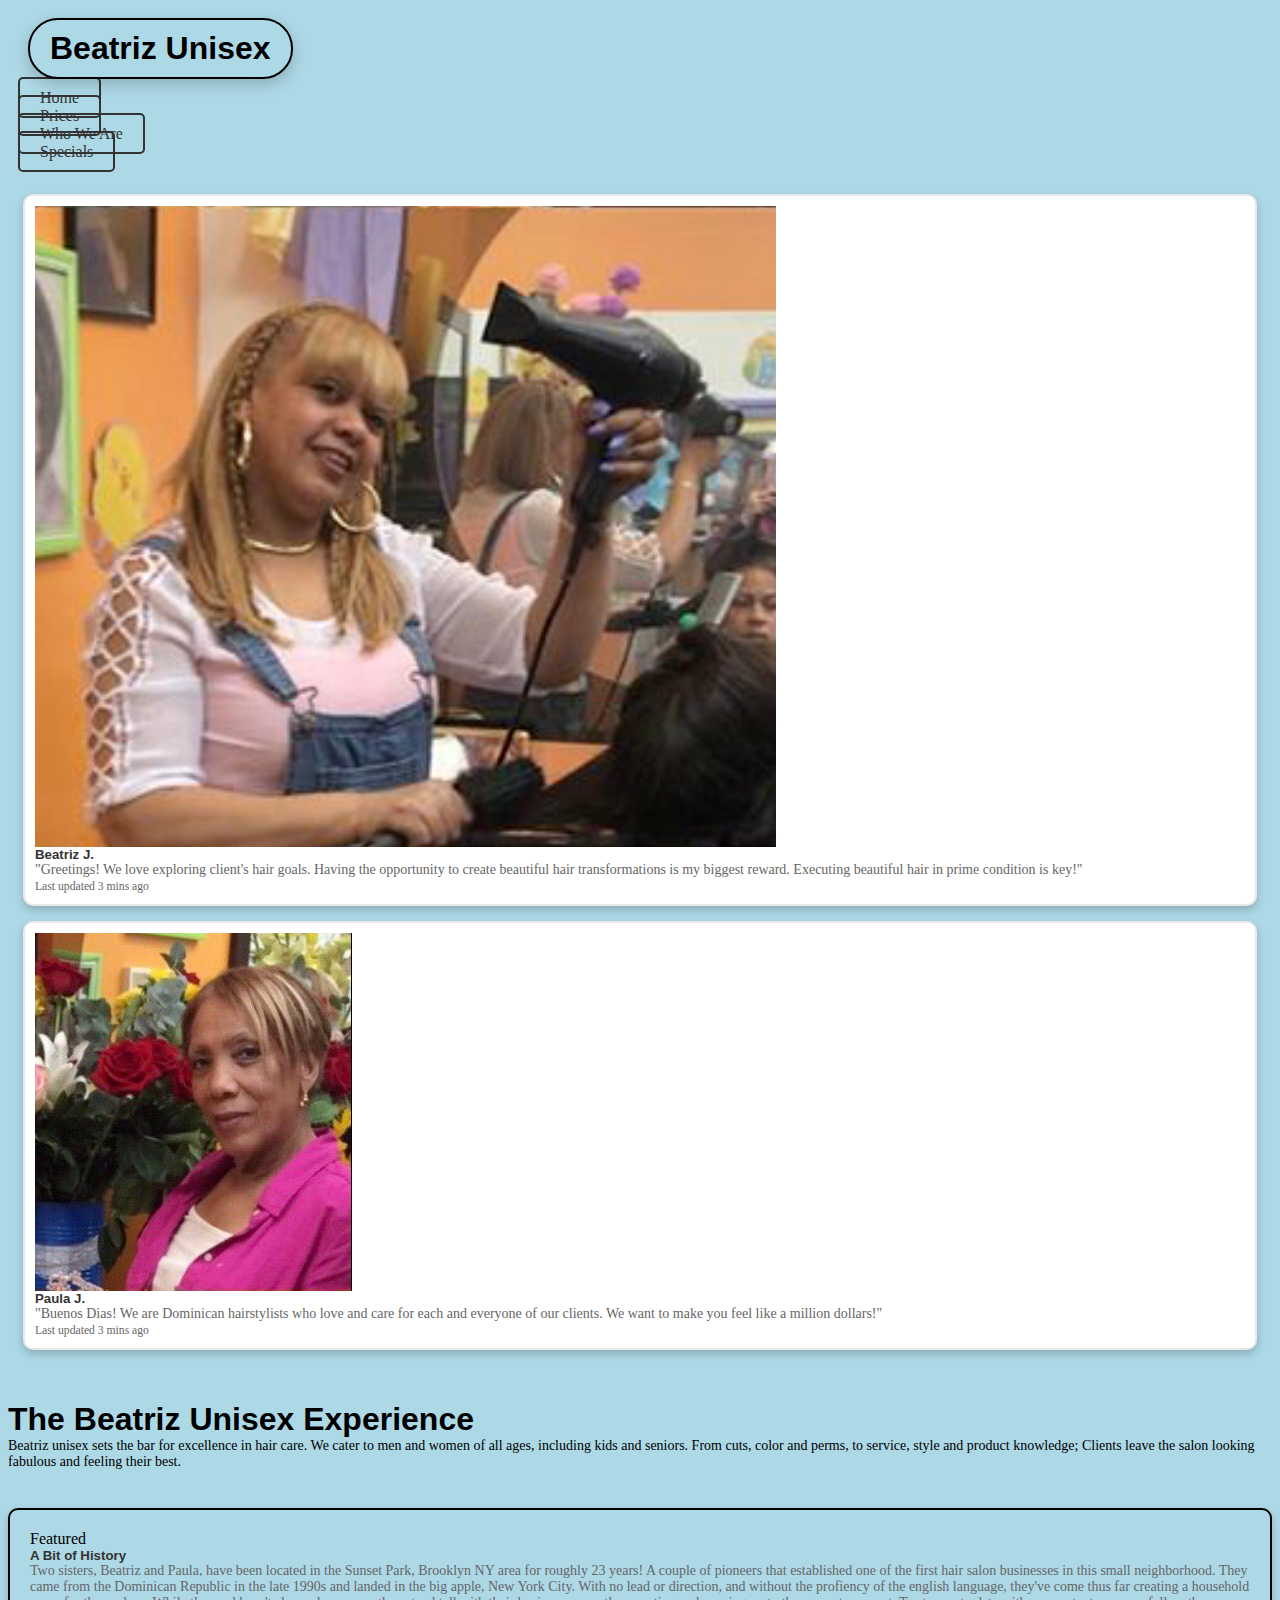
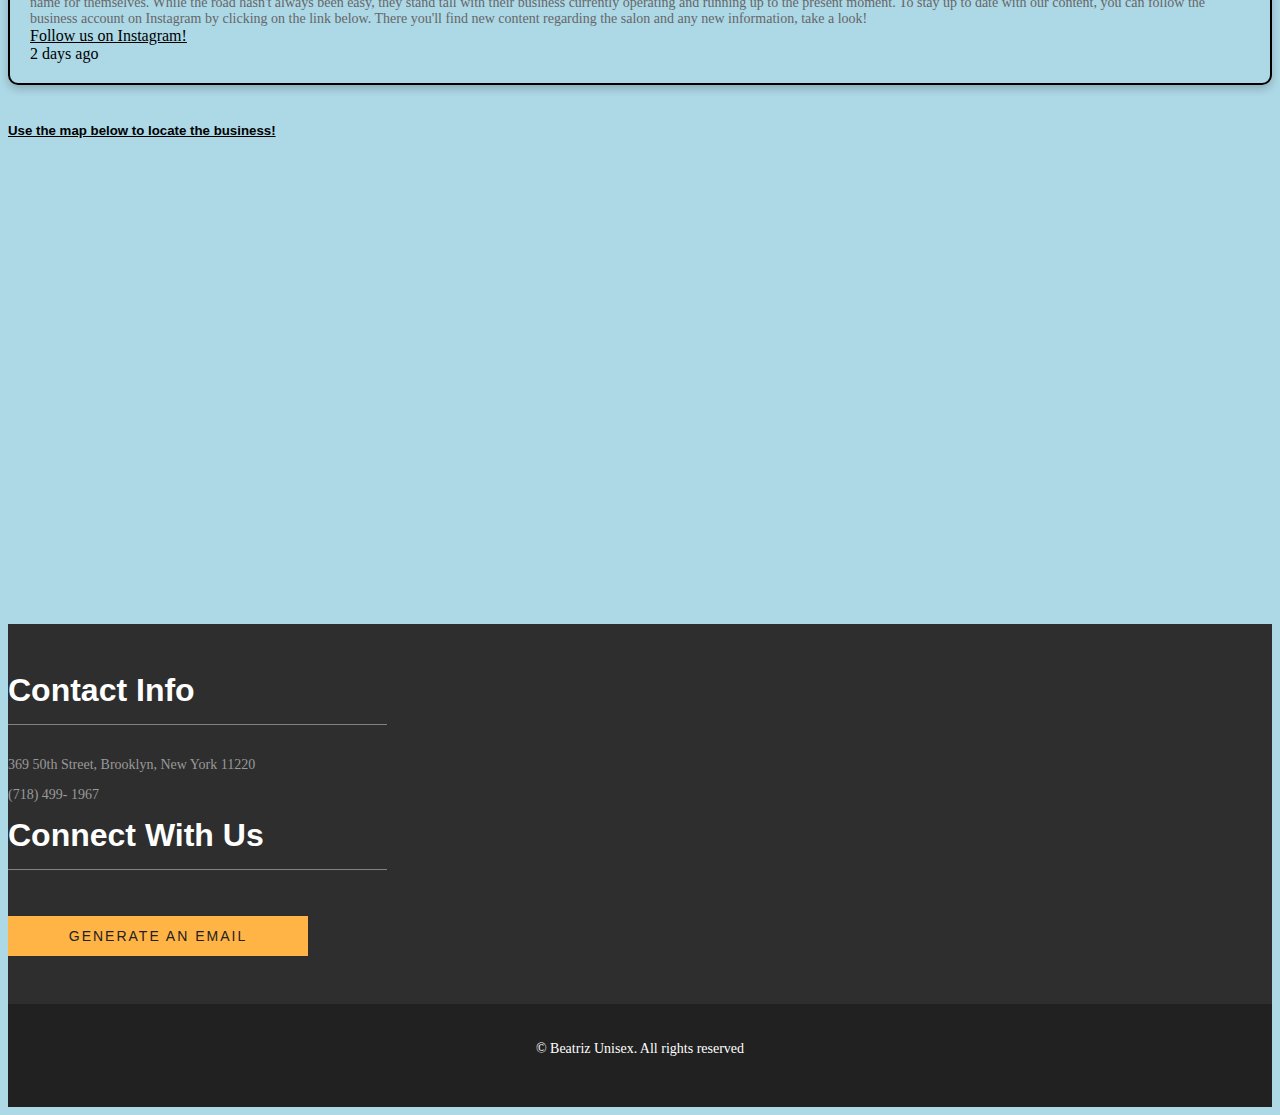
<file: whoWeAre.html>
<!doctype html>
<html lang="en">

<head>
  <!-- Required meta tags -->
  <meta charset="utf-8">
  <meta name="viewport" content="width=device-width, initial-scale=1, shrink-to-fit=no">
  <link href="css/style.css" rel="stylesheet" type="text/css" media="all" />
  <!-- Bootstrap CSS -->
  <link rel="stylesheet" href="https://cdn.jsdelivr.net/npm/bootstrap@4.5.3/dist/css/bootstrap.min.css"
    integrity="sha384-TX8t27EcRE3e/ihU7zmQxVncDAy5uIKz4rEkgIXeMed4M0jlfIDPvg6uqKI2xXr2" crossorigin="anonymous">

  <title>Beatriz Unisex</title>

  <style>
    /* Custom CSS to set a fixed height for the images */
    .card-img {
      height: 80%;
      /* Adjust the height as needed */
      display: flex;

    }

    /* Center the map container horizontally and vertically */
    .map-container {
      display: flex;
      justify-content: center;
      align-items: center;
      /* height: 100vh; */
      /* You can adjust the height as needed */
    }

    /* Set a maximum width for the map */
    .map-container iframe {
      max-width: 100%;
    }

    /* Custom CSS for card decoration */
    .custom-card {
      border: 2px solid #e8e8e8;
      /* Add a border */
      border-radius: 10px;
      /* Rounded corners */
      margin: 15px;
      /* Add some margin for spacing */
      padding: 10px;
      /* Add padding for content */
      background-color: #fff;
      /* Background color */
      box-shadow: 0 4px 8px rgba(0, 0, 0, 0.2);
      /* Add a box shadow */
    }

    /* Style for card titles */
    .card-title {
      color: #333;
      /* Title text color */
    }

    /* Style for card text */
    .card-text {
      color: #666;
      /* Text color */
    }

    /* Custom CSS for card decoration */
    .my-card {
      border: 2px solid #000;
      /* Add a border to the card */
      border-radius: 10px;
      /* Rounded corners */
      margin: 20px 0;
      /* Add margin for spacing */
      padding: 20px;
      /* Add padding for content */
      box-shadow: 0 4px 8px rgba(0, 0, 0, 0.2);
      /* Add a box shadow */
    }
  </style>

</head>

<body style="background-color: lightblue;">

  <header>
    <div class="header">
      <a href="index.html" class="header">
        <h1>Beatriz Unisex</h1>
      </a>
    </div>

    <nav>
      <ul class="nav justify-content-center">
        <li class="nav-item">
          <a class="nav-link active" href="index.html">Home</a>
        </li>
        <li class="nav-item">
          <a class="nav-link" href="prices.html">Prices</a>
        </li>
        <li class="nav-item">
          <a class="nav-link" href="whoWeAre.html">Who We Are</a>
        </li>
        <li class="nav-item">
          <a class="nav-link" href="specials.html">Specials</a>
        </li>
      </ul>
    </nav>
  </header>
  </br>

  <main>
    <div class="container">
      <div class="row">
        <!-- First Card -->
        <div class="col-md-6">
          <div class="card d-flex flex-column h-100 custom-card">
            <div class="row no-gutters">
              <div class="col-md-4">
                <img src="img/mom.jpeg" class="card-img img-fluid" alt="...">
              </div>
              <div class="col-md-8">
                <div class="card-body">
                  <h5 class="card-title"><b>Beatriz J.</b> </h5>
                  <p class="card-text">"Greetings! We love exploring client's hair goals. Having the opportunity to
                    create
                    beautiful hair transformations is my biggest reward. Executing beautiful hair in prime condition is
                    key!"
                  </p>
                  <p class="card-text"><small class="text-muted">Last updated 3 mins ago</small></p>
                </div>
              </div>
            </div>
          </div>
        </div>

        <!-- Second Card -->
        <div class="col-md-6">
          <div class="card d-flex flex-column h-100 custom-card">
            <div class="row no-gutters">
              <div class="col-md-4">
                <img src="img/paula.jpg" class="card-img img-fluid" alt="...">
              </div>
              <div class="col-md-8">
                <div class="card-body">
                  <h5 class="card-title"><b>Paula J.</b></h5>
                  <p class="card-text">"Buenos Dias! We are Dominican hairstylists who love and care for each and
                    everyone
                    of our
                    clients. We want to make you feel like a million dollars!" </p>
                  <p class="card-text"><small class="text-muted">Last updated 3 mins ago</small></p>
                </div>
              </div>
            </div>
          </div>
        </div>
      </div>
    </div>


    <br>
    <br>
    <div class="jumbotron jumbotron-fluid">
      <div class="container">
        <h1 class="display-4">The Beatriz Unisex Experience</h1>
        <p class="lead">Beatriz unisex sets the bar for excellence in hair care. We cater to men and women of all ages,
          including kids and seniors. From cuts, color and perms, to service, style and product knowledge; Clients leave
          the salon looking fabulous and feeling their best. </p>
      </div>
    </div>
    </br>

    <div class="card text-center my-card">
      <div class="card-header">
        Featured
      </div>
      <div class="card-body">
        <h5 class="card-title"><b>A Bit of History</b></h5>
        <p class="card-text">Two sisters, Beatriz and Paula, have been located in the Sunset Park, Brooklyn NY area
          for roughly 23
          years! A couple of pioneers that established one of the first hair salon businesses in this small
          neighborhood.
          They
          came
          from the
          Dominican Republic in the late 1990s and landed in the big apple, New York City. With no lead or direction,
          and
          without the profiency of the english language, they've come thus far creating a household name for themselves.
          While the road hasn't always been easy, they stand tall with their business currently operating and running up
          to the present moment. To stay up to date with our content, you can follow the business account on Instagram
          by
          clicking on the link below. There you'll find new content regarding the salon and any new information, take a
          look!
        </p>
        <a href="https://www.instagram.com/beatrizunisex/?hl=en" class="btn btn-info">Follow us on Instagram!</a>
      </div>
      <div class="card-footer text-muted">
        2 days ago
      </div>
    </div>
    <br>

    <div class="text-center">
      <h5><u>Use the map below to locate the business!</u> </h5>
    </div>
    <div class="map-container">
      <iframe
        src="https://www.google.com/maps/embed?pb=!1m18!1m12!1m3!1d96864.80401531093!2d-74.089818341218!3d40.6513765433199!2m3!1f0!2f0!3f0!3m2!1i1024!2i768!4f13.1!3m3!1m2!1s0x89c25ab6ec05725f%3A0xd2e98f0b88aded01!2sBeatriz%20unisex!5e0!3m2!1sen!2sus!4v1696712860620!5m2!1sen!2sus"
        width="600" height="450" style="border:0;" allowfullscreen="" loading="lazy"
        referrerpolicy="no-referrer-when-downgrade"></iframe>
    </div>

  </main>
  </br>
  </br>

  <!-- Optional JavaScript -->
  <!-- jQuery first, then Popper.js, then Bootstrap JS -->
  <script src="https://code.jquery.com/jquery-3.3.1.slim.min.js"
    integrity="sha384-q8i/X+965DzO0rT7abK41JStQIAqVgRVzpbzo5smXKp4YfRvH+8abtTE1Pi6jizo"
    crossorigin="anonymous"></script>
  <script src="https://cdnjs.cloudflare.com/ajax/libs/popper.js/1.14.3/umd/popper.min.js"
    integrity="sha384-ZMP7rVo3mIykV+2+9J3UJ46jBk0WLaUAdn689aCwoqbBJiSnjAK/l8WvCWPIPm49"
    crossorigin="anonymous"></script>
  <script src="https://stackpath.bootstrapcdn.com/bootstrap/4.1.2/js/bootstrap.min.js"
    integrity="sha384-o+RDsa0aLu++PJvFqy8fFScvbHFLtbvScb8AjopnFD+iEQ7wo/CG0xlczd+2O/em"
    crossorigin="anonymous"></script>
  <!-- This is my footer -->

  <footer>
    <div class="footer">
      <div class="container">
        <div class="footer-grids">

          <div class="col-md-3 footer-grid">
            <h3>Contact Info</h3>
            <ul>
              <li>369 50th Street, Brooklyn, New York 11220<span></span></li>
              <li>(718) 499- 1967</li>
            </ul>
          </div>
          <div class="col-md-4 footer-grid">
            <h3>Connect With Us</h3>
            <form action="mailto:BeatrizUnisex@gmail.com" method="post">
              <input type="hidden" name="" value="">
              <a href="mailto:BeatrizUnisex@gmail.com">
                <input type="submit" value="Generate an email" style="width: 300px; height: 40px; ">
              </a>
            </form>
          </div>
          <div class="clearfix"> </div>
        </div>
      </div>
    </div>
    <div class="copy-right">
      <div class="container">
        <p>&copy; Beatriz Unisex. All rights reserved</p>
      </div>
    </div>
  </footer>
  <!-- //footer -->
</body>

</html>
</file>
<file: css/style.css>
html,
body {
	font-size: 100%;
	font-family: 'Open Sans';
}

p {
	margin: 0;
	font-size: 14px;
}

h1,
h2,
h3,
h4,
h5,
h6 {
	font-family: 'Open Sans', sans-serif;
	margin: 0;
}

/* Style for the header with decorative elements */
.header {
	padding: 10px;
	text-align: left;
	/* Align the header content to the left */
	position: relative;

}

/* Cloud-like styling for the h1, with left alignment */
.header h1 {
	padding: 10px 20px;
	border-radius: 30px;
	box-shadow: 0 5px 15px rgba(0, 0, 0, 0.2);
	display: inline-block;
	margin-right: 20px;
	/* Add right margin to create space between h1 and decorative elements */
	border: 2px solid black;
}

/* Add CSS styles for the links here */
.nav-link {
	border: 2px solid #333;
	/* Border style */
	padding: 10px 20px;
	/* Padding to create spacing */
	margin: 0 10px;
	/* Margin to separate links */
	text-decoration: none;
	/* Remove underline */
	border-radius: 5px;
	/* Rounded corners */
	color: #333;
	/* Text color */
	transition: background-color 0.3s, color 0.3s;
	/* Transition effect */
}

.nav-link:hover {
	background-color: #333;
	/* Background color on hover */
	color: #fff;
	/* Text color on hover */
}

.navbar h1 {
	margin: 0;
	padding: 0;
	font-size: 28px;
}

.navbar a.nav-link {
	color: white;
	font-size: 18px;
	text-decoration: none;
	margin-right: 20px;
}

.navbar a.nav-link.active {
	font-weight: bold;
	/* Active link font weight */
}

.navbar .logo {
	float: right;
	/* Float the logo to the right */
	margin-left: 20px;
	/* Add margin to separate from links */
}

/* Decorative elements */
.navbar::after {
	content: "";
	display: block;
	clear: both;
}

ul,
label {
	margin: 0;
	padding: 0;
}

body a {
	color: black;
}

body a:hover {
	text-decoration: none;
	color: gray;
}

/*-- banner --*/
.wthree_services_grid-left1 span,
.copy-right p a,
.wthree_services_grid-right h4,
input[type="submit"],
.footer-grid ul li a {
	transition: .5s ease-in;
	-webkit-transition: .5s ease-in;
	-moz-transition: .5s ease-in;
	-o-transition: .5s ease-in;
	-ms-transition: .5s ease-in;
}

.navbar-default {
	background: none;
	border: none;
	padding: 1em 0 0;
}

.navbar {
	border-radius: 0px;
	margin-bottom: 0;
	background-color: #007bff;
	/* Navbar background color */
	padding: 15px 0;

}

.navbar-brand {
	height: 65px;
	padding: 18px 0 0;
}

.navbar-default .navbar-brand {
	color: #fff;
	font-size: 1.5em;
}

.navbar-default .navbar-brand:hover,
.navbar-default .navbar-brand:focus {
	color: #fff;
}

.navbar-nav {
	float: right;
	margin: 2em 0 0;
}

.navbar-default .navbar-nav>li>a {
	color: #fff;
}

.navbar-nav>li>a {
	padding: 0 20px;
	font-size: 14px;
	text-transform: uppercase;
}

.navbar-default .navbar-nav>.active>a,
.navbar-default .navbar-nav>.active>a:hover,
.navbar-default .navbar-nav>.active>a:focus {
	color: #FFB445;
	background-color: transparent;
}

.navbar-default .navbar-nav>li>a:hover,
.navbar-default .navbar-nav>li>a:focus {
	color: #fff;
}

.modal-body {
	padding: 2em;
}

.modal-header .close {
	margin-top: -60px;
	margin-right: 25px;
	font-size: 2em;
	color: #212121;
	opacity: 1;
	outline: none;
}

.banner {
	background: url(../images/banner.jpg) no-repeat 0px 0px;
	background-size: cover;
	-webkit-background-size: cover;
	-moz-background-size: cover;
	-o-background-size: cover;
	-ms-background-size: cover;
	min-height: 800px;
}

.more {
	margin-bottom: 12em;
}

.banner-info {
	width: 80%;
	margin: 14em auto 0;
	text-align: center;
}

.banner-info h2 {
	font-size: 2.5em;
	color: #fff;
	line-height: 1.5em;
	text-transform: uppercase;
	font-weight: 700;
	font-family: 'Open Sans', sans-serif;
}

.banner-info p {
	color: #fff;
	line-height: 1.8em;
	margin: 1em 0 3em;
}

.modal-body p {
	color: #999;
	text-align: left;
	margin: 0 !important;
}

.modal-body p i {
	color: #212121;
	margin: 1em 0 0;
	display: block;
}

.more a {
	font-size: 14px;
	color: #fff;
	text-decoration: none;
	padding: 8px 50px;
	outline: none;
	text-transform: uppercase;
}

.more a:hover {
	color: #212121;
}

.more a span {
	left: 1em;
}

.modal-header h4 {
	font-size: 2em;
	color: #FFB445;
}

.modal-header {
	padding: 2em 0 0;
	border-bottom: none;
}

.link-effect-2 a {
	overflow: hidden;
}

.link-effect-2 a span {
	position: relative;
	display: inline-block;
	-moz-transition: 0.3s;
	-o-transition: 0.3s;
	-webkit-transition: 0.3s;
	transition: 0.3s;
}

.link-effect-2 a span::before {
	color: #FFB445;
	position: absolute;
	top: 100%;
	content: attr(data-hover);
	-moz-transform: translate3d(0, 0, 0);
	-ms-transform: translate3d(0, 0, 0);
	-webkit-transform: translate3d(0, 0, 0);
	transform: translate3d(0, 0, 0);
}

.link-effect-2 a:hover span {
	-moz-transform: translateY(-100%);
	-ms-transform: translateY(-100%);
	-webkit-transform: translateY(-100%);
	transform: translateY(-100%);
}

/* Shutter In Vertical */
.hvr-shutter-in-vertical {
	display: inline-block;
	vertical-align: middle;
	-webkit-transform: translateZ(0);
	transform: translateZ(0);
	box-shadow: 0 0 1px rgba(0, 0, 0, 0);
	-webkit-backface-visibility: hidden;
	backface-visibility: hidden;
	-moz-osx-font-smoothing: grayscale;
	position: relative;
	background: #fff;
	border-radius: 25px;
	-webkit-border-radius: 25px;
	-moz-border-radius: 25px;
	-o-border-radius: 25px;
	-ms-border-radius: 25px;
	-webkit-transition-property: color;
	transition-property: color;
	-webkit-transition-duration: 0.3s;
	transition-duration: 0.3s;
}

.hvr-shutter-in-vertical:before {
	content: "";
	position: absolute;
	z-index: -1;
	top: 0;
	/*-- w3layouts --*/
	bottom: 0;
	left: 0;
	right: 0;
	background: #ffb445;
	border-radius: 25px;
	-webkit-border-radius: 25px;
	-moz-border-radius: 25px;
	-o-border-radius: 25px;
	-ms-border-radius: 25px;
	-webkit-transform: scaleY(1);
	transform: scaleY(1);
	-webkit-transform-origin: 50%;
	transform-origin: 50%;
	-webkit-transition-property: transform;
	transition-property: transform;
	-webkit-transition-duration: 0.3s;
	transition-duration: 0.3s;
	-webkit-transition-timing-function: ease-out;
	transition-timing-function: ease-out;
}

.hvr-shutter-in-vertical:hover,
.hvr-shutter-in-vertical:focus,
.hvr-shutter-in-vertical:active {
	color: #212121;
}

.hvr-shutter-in-vertical:hover:before,
.hvr-shutter-in-vertical:focus:before,
.hvr-shutter-in-vertical:active:before {
	-webkit-transform: scaleY(0);
	transform: scaleY(0);
}


/*-- //social-icons --*/
/*-- about --*/
.about,
.about-bottom,
.team,
.portfolio,
.services,
.contact {
	padding: 5em 0;
}

.w3_about_grid_left h3 {
	font-size: 3em;
	color: #212121;
	margin: 1em 0 0;
}

.w3_about_grid_left h3 span {
	display: block;
	color: #FFB445;
	margin: .2em 0;
	/*-- agileits --*/
	padding-left: 3em;
}

.w3_about_grid_left h3 i {
	padding-left: 2em;
	font-style: normal;
	color: #999;
}

.about_grid_right_w3agile {
	padding-left: 3em;
	border-left: 1px solid #999;
}

.about_grid_right_w3agile p {
	color: #999;
	line-height: 1.8em;
}

.about_grid_right_w3agile p span {
	display: block;
	margin: 3em 0 0;
}

.agileinfo_about_grids_bottom_right {
	position: relative;
	text-align: left;
}

.agileinfo_about_grids_bottom_right-pos {
	position: absolute;
	top: 12%;
	left: -75%;
	padding: 3em;
	box-shadow: 0px 0px 5px #DBDBDB;
	background: #fff;
	width: 100%;
}

.agileinfo_about_grids_bottom_right-pos h3 {
	font-size: 2em;
	color: #212121;
	position: relative;
	padding-bottom: .5em;
}

.agileinfo_about_grids_bottom_right-pos h3:after {
	content: '';
	background: #DD1B1B;
	width: 50%;
	height: 1px;
	position: absolute;
	bottom: 0;
	left: 0;
}

.agileinfo_about_grids_bottom_right-pos p {
	color: #999;
	line-height: 1.8em;
	margin: 2em 0 0;
}

.agileinfo_about_grids_bottom_right-pos p span {
	display: block;
	margin: 1em 0 0;
}

.agileinfo_about_grids_bottom_right img {
	margin: 0 auto;
}

/*-- //about --*/
/*-- team --*/
.team {
	background: #ffb445;
}

.team h3,
.portfolio h3,
.services h3,
.contact h3 {
	font-size: 2.5em;
	color: #212121;
	text-align: center;
	position: relative;
	padding-bottom: .5em;
}

p.aut.autem {
	color: #212121;
}

.team h3:after,
.portfolio h3:after,
.services h3:after,
.contact h3:after {
	content: '';
	background: #DD1B1B;
	width: 6%;
	height: 1px;
	position: absolute;
	bottom: 0;
	left: 46%;
}

.team_grid1_agileits {
	padding: 2em 2em 1em;
	background: #fff;
	box-shadow: 0px 0px 2px #BDBDBD;
	-webkit-box-shadow: 0px 0px 2px #BDBDBD;
	-moz-box-shadow: 0px 0px 2px #BDBDBD;
	-o-box-shadow: 0px 0px 2px #BDBDBD;
	-ms-box-shadow: 0px 0px 2px #BDBDBD;
}

.team_grid1_agileits h4 {
	font-size: 1.3em;
	color: #212121;
}

.team_grid1_agileits h4 span {
	display: block;
	font-size: .7em;
	margin: .5em 0 1em;
	color: #DD1B1B;
}

.team_grid1_agileits p {
	color: #999;
	line-height: 1.8em;
	margin: 0 0 1em;
}

.team-grid {
	padding-left: 0;
}

.team-grids {
	margin: 3em 0 0;
}

p.aut {
	color: #999;
	line-height: 1.8em;
	margin: 1em 0 0;
	text-align: center;
}

.w3l_team_grd img {
	margin: 0 auto;
}

/*-- //team --*/
/*-- portfolio --*/
.portfolio_grid_w3lss {
	margin: 3em 0 0;
}

/*-- pop-up --*/
#zbox-overlay {
	background-color: #666666;
	bottom: 0;
	left: 0;
	opacity: 0.1;
	position: fixed;
	right: 0;
	top: 0;
	z-index: 800;
}

.zbox-content {
	position: fixed;
	z-index: 801;
	opacity: 0.1;
	text-align: center;
	padding: 10px 40px;
	background-color: #ffffff;
	border-radius: 8px;
	font-size: 0;
}

#zbox-magnifier {
	box-shadow: 0px 5px 5px rgba(0, 0, 0, 1);
	-webkit-box-shadow: 0px 5px 5px rgba(0, 0, 0, 1);
	-moz-box-shadow: 0px 5px 5px rgba(0, 0, 0, 1);
	display: none;
	background-repeat: no-repeat;
	background-image: none;
	background-position: -1000px -1000px;
	z-index: 802;
	position: fixed;
	left: 500px;
	top: 500px;
	border: 1px solid black;
	background-color: #fff;
	width: 200px;
	height: 200px;
	border-bottom-right-radius: 100px;
	border-bottom-left-radius: 100px;
	border-top-right-radius: 100px;
	border-top-left-radius: 100px;
	-moz-border-radius-bottomright: 100px;
	-moz-border-radius-bottomleft: 100px;
	-moz-border-radius-topright: 100px;
	-moz-border-radius-topleft: 100px;
}

.zbox-screen {
	overflow: hidden;
	left: 0;
	position: absolute;
	top: 0;
	z-index: 803;
}

#zbox-spinner {
	left: 0;
	position: absolute;
	top: 0;
	z-index: 803;
	width: 32px;
	height: 32px;
	text-indent: -9999px;
	background-image: url(spinner.gif);
	background-repeat: no-repeat;
}

.zbox-button {
	background-color: transparent;
	background-image: url(../images/img-sp.png);
	background-repeat: no-repeat;
	cursor: pointer;
	display: block;
	position: absolute;
	width: 32px;
	height: 32px;
}

.zbox-button.left {
	left: 6px;
	top: 64px;
	background-position: -43px -31px;
}

.zbox-button.right {
	right: 4px;
	top: 64px;
	background-position: -83px -31px;
}

.zbox-button.close {
	right: 0;
	top: 0;
	background-position: -5px -31px;
	opacity: 1;
}

/*-- //pop-up --*/
.portfolio_grid_w3ls:nth-child(4),
.portfolio_grid_w3ls:nth-child(5),
.portfolio_grid_w3ls:nth-child(6) {
	margin: 2em 0;
}

.view {
	float: none;
	overflow: hidden;
	position: relative;
	text-align: center;
}

.view,
.view .mask,
.view .content {
	width: 350px;
	height: 235px;
}

.view .mask,
.view .content {
	position: absolute;
	overflow: hidden;
	top: 0;
	left: 0;
}

.view img {
	display: block;
	position: relative;
}

/* SECOND EFFECTS */

.second-effect .mask {
	opacity: 0;
	overflow: visible;
	border: 0px solid rgba(0, 0, 0, 0.7);
	-moz-box-sizing: border-box;
	-webkit-box-sizing: border-box;
	box-sizing: border-box;
	-o-box-sizing: border-box;
	-ms-box-sizing: border-box;
	-webkit-transition: all 0.4s ease-in-out;
	-moz-transition: all 0.4s ease-in-out;
	-o-transition: all 0.4s ease-in-out;
	-ms-transition: all 0.4s ease-in-out;
	transition: all 0.4s ease-in-out;
	text-align: center;
}

.second-effect:hover .mask {
	opacity: 1;
	border: 75px solid rgba(255, 255, 255, 0.7);
	background: rgba(0, 0, 0, 0.45);
}

.second-effect .mask p {
	font-size: 1.5em;
	color: #fff;
	text-transform: uppercase;
	padding: 1em 0 0;
	display: inline-block;
}

/*-- //portfolio --*/
/*-- portfolio-video --*/
.portfolio-video {
	background: url(../images/11.jpg) no-repeat 0px 0px;
	background-size: cover;
	-webkit-background-size: cover;
	-moz-background-size: cover;
	-o-background-size: cover;
	-ms-background-size: cover;
	min-height: 500px;
	text-align: center;
	padding: 6em 0 0;
}

.portfolio-video h3 {
	font-size: 2.5em;
	color: #fff;
	padding-bottom: .5em;
	position: relative;
	text-transform: capitalize;
}

.portfolio-video h3:after {
	content: '';
	background: #FFB445;
	width: 20%;
	height: 1px;
	position: absolute;
	bottom: 0%;
	left: 39%;
}

.portfolio-video p {
	width: 70%;
	margin: 2em auto 4em;
	color: #fff;
	line-height: 1.8em;
}

.portfolio-video h4 {
	font-size: 1.5em;
	color: #fff;
}

a.play-icon {
	outline: none;
}

a.play-icon span {
	font-size: 3em;
	color: #fff;
	top: 0.5em;
}

/*-- //portfolio-video --*/
/*-- services --*/
.wthree_services_grid-left1 {
	width: 100px;
	height: 100px;
	border: 1px solid #FFB445;
	border-radius: 50px;
	-webkit-border-radius: 50px;
	-moz-border-radius: 50px;
	-o-border-radius: 50px;
	-ms-border-radius: 50px;
	margin: 0 auto;
	text-align: center;
}

.wthree_services_grid-left1 span {
	font-size: 1.5em;
	color: #212121;
	padding: 1.2em;
	border: 1px solid #fff;
	top: .3em;
	border-radius: 50px;
	-webkit-border-radius: 50px;
	-moz-border-radius: 50px;
	-o-border-radius: 50px;
	-ms-border-radius: 50px;
	background: #FFB445;
}

.wthree_services_grids:nth-child(3) {
	margin: 3em 0;
}

.wthree_services_grid-right p {
	color: #999;
	line-height: 1.8em;
}

.wthree_services_grid-right h4 {
	text-transform: capitalize;
	font-size: 1.5em;
	line-height: 1.5em;
	color: #212121;
	margin: 0 0 0.5em;
}

.wthree_services_grid:hover .wthree_services_grid-left1 span {
	-webkit-transform: scale(1.3) translateY(1px);
	transform: scale(1.3) translateY(1px);
	-o-transform: scale(1.3) translateY(1px);
	-ms-transform: scale(1.3) translateY(1px);
	color: #fff;
}

.wthree_services_grid:hover .wthree_services_grid-right h4 {
	color: #212121;
}

/*-- //services --*/
/*-- agile_map --*/
.agile_map iframe {
	width: 100%;
	min-height: 400px;
	margin-bottom: -6px;
}

/*-- //agile_map --*/
/*-- mail --*/
.contact h3:after {
	left: 47% !important;
}

.contact-grids {
	margin: 3em auto 0;
	width: 70%;
}

.contact-grids input[type="text"],
.contact-grids input[type="email"],
.contact-grids textarea {
	outline: none;
	background: none;
	padding: 10px 20px;
	border: 1px solid #D2D2D2;
	color: #212121;
	font-size: 14px;
	width: 100%;
	border-top: none;
}

.contact-grids input[type="text"]:nth-child(1) {
	margin-bottom: 3em;
}

.contact-grids textarea {
	margin: 3em 1em;
	min-height: 200px;
	resize: none;
	width: 96.5%;
}

.contact-grids input[type="submit"] {
	outline: none;
	background: none;
	padding: 10px 0;
	border: none;
	background: #DD1B1B;
	color: #fff;
	font-size: 14px;
	width: 30%;
	text-transform: uppercase;
	letter-spacing: 2px;
	margin-left: 38.9em;
}

.contact-grids input[type="submit"]:hover {
	background: #FFB445;
}

/*-- //mail --*/
/*-- footer --*/
/*-- footer --*/
.footer {
	background: #2E2E2E;
	padding: 3em 0;
}

.footer-grid h3 {
	font-size: 2em;
	color: #fff;
	margin: 0 0 1em;
	position: relative;
	padding-bottom: .5em;
}

.footer-grid h3:before {
	position: absolute;
	bottom: 0%;
	left: 0%;
	width: 30%;
	height: 1px;
	background: #828282;
	content: '';
}

.footer-grid p {
	font-size: 14px;
	color: #999;
	line-height: 1.8em;
	margin: 0;
}

.footer-grid p span {
	display: block;
	margin: 1em 0 0;
}

.footer-grid ul li {
	list-style-type: none;
	margin-bottom: 1em;
	color: #999;
	font-size: 14px;
}

.footer-grid ul li i {
	color: #999;
	border: 1px solid #999;
	padding: .5em;
	border-radius: 100%;
	-webkit-border-radius: 100%;
	-moz-border-radius: 100%;
	-o-border-radius: 100%;
	-ms-border-radius: 100%;
	margin-right: 1em;
}

.footer-grid ul li span {
	display: block;
	margin-left: 3em;
}

.footer-grid ul li a {
	color: #999;
	text-decoration: none;
}

.footer-grid ul li a:hover {
	color: #fff;
}

.footer-grid1 ul li {
	padding-left: 3em;
	background: url(../images/img-sp.png) no-repeat -6px -77px;
	margin-bottom: 1.5em !important;
}

.footer-grid input[type="email"] {
	outline: none;
	padding: 10px;
	background: #fff;
	border: none;
	font-size: 14px;
	color: #212121;
	width: 100%;
}

.footer-grid input[type="submit"] {
	outline: none;
	padding: 9px 0;
	background: #FFB445;
	border: none;
	font-size: 14px;
	color: #212121;
	margin: 1em 0 0;
	width: 40%;
	text-transform: uppercase;
	letter-spacing: 2px;
}

.footer-grid input[type="submit"]:hover {
	background: #fff;
	color: #212121;
}

.copy-right {
	padding: 2em 0;
	background: #212121;
	text-align: center;
}

.copy-right p {
	color: #fff;
	line-height: 1.8em;
	margin: 0 0 1em;
}

.copy-right p a {
	text-decoration: none;
	color: #FFB445;
}

.copy-right p a:hover {
	color: #fff;
}

/*-- //footer --*/
/*-- to-top --*/
#toTop {
	display: none;
	text-decoration: none;
	position: fixed;
	bottom: 20px;
	right: 2%;
	overflow: hidden;
	z-index: 999;
	width: 32px;
	height: 32px;
	border: none;
	text-indent: 100%;
	background: url(../images/arrow.png) no-repeat 0px 0px;
}

#toTopHover {
	width: 32px;
	height: 32px;
	display: block;
	overflow: hidden;
	float: right;
	opacity: 0;
	-moz-opacity: 0;
	filter: alpha(opacity=0);
}

/*-- //to-top --*/
/*-- start-responsive-design --*/
@media (max-width:1440px) {
	.banner-info {
		margin: 11em auto 0;
	}

	.banner {
		min-height: 700px;
	}

	.more {
		margin-bottom: 10em;
	}
}

@media (max-width:1366px) {
	.portfolio-video {
		min-height: 410px;
		padding: 3em 0 0;
	}
}

@media (max-width: 1280px) {
	.banner-info {
		margin: 10em auto 0;
	}

	.more {
		margin-bottom: 9em;
	}

	.banner {
		min-height: 655px;
	}

	.about,
	.about-bottom,
	.team,
	.portfolio,
	.services,
	.contact {
		padding: 4em 0;
	}
}

@media (max-width: 1080px) {
	.w3_about_grid_left h3 {
		font-size: 2.5em;
		margin: 1.8em 0 0;
	}

	.about_grid_right_w3agile p span {
		margin: 1em 0 0;
	}

	.agileinfo_about_grids_bottom_right-pos {
		top: 10%;
		padding: 2em;
	}

	.team_grid1_agileits {
		padding: 1.5em 1em 1em;
	}

	.view,
	.view .mask,
	.view .content {
		width: 283px;
		height: 188px;
	}

	.second-effect:hover .mask {
		border: 60px solid rgba(255, 255, 255, 0.7);
	}

	.second-effect .mask p {
		padding: .7em 0 0;
	}

	.portfolio-video p {
		width: 90%;
		margin: 2em auto 3em;
	}

	.wthree_services_grid-right {
		padding-right: 0;
	}

	.agile_map iframe {
		min-height: 330px;
	}

	.contact-grids {
		width: 85%;
	}

	.footer-grid h3 {
		font-size: 1.7em;
	}
}

@media (max-width:991px) {
	.navbar-nav>li>a {
		padding: 0 14px;
	}

	.banner-info {
		margin: 7em auto 0;
		width: 100%;
	}

	.banner-info h2 {
		font-size: 2.2em;
	}

	.more {
		margin-bottom: 7em;
	}

	.banner {
		min-height: 570px;
	}

	.w3_about_grid_left h3 {
		margin: 0;
	}

	.about_grid_right_w3agile {
		border-left: none;
		padding: 3em 1em 0;
		margin: 3em 0 0;
		border-top: 1px solid #999;
	}

	.agileinfo_about_grids_bottom_right img {
		margin: 0 0 0 18em;
	}

	.agileinfo_about_grids_bottom_right-pos {
		top: 13%;
		left: -9%;
		width: 70%;
	}

	.team-grid {
		float: left;
		width: 50%;
		padding: 0 1em;
	}

	.team-grid:nth-child(2) {
		margin: 0 0 2em;
	}

	.team_grid1_agileits {
		width: 85.5%;
		margin: 0 auto;
	}

	.portfolio_grid_w3ls {
		float: left;
		width: 50%;
	}

	.view,
	.view .mask,
	.view .content {
		width: 330px;
		height: 220px;
	}

	.portfolio_grid_w3ls:nth-child(3) {
		margin: 2em 0 0;
	}

	.second-effect:hover .mask {
		border: 75px solid rgba(255, 255, 255, 0.7);
	}

	.portfolio_grid_w3ls:nth-child(5),
	.portfolio_grid_w3ls:nth-child(6) {
		margin: 0 0 2em;
	}

	.portfolio_grid_w3ls:nth-child(9) {
		margin: 2em 0 0;
	}

	.portfolio-video p {
		width: 100%;
		margin: 2em auto 2em;
	}

	.wthree_services_grid:nth-child(2) {
		margin: 2em 0 0;
	}

	.wthree_services_grids:nth-child(3) {
		margin: 3em 0 2em;
	}

	.contact-grids {
		width: 100%;
	}

	.contact-grid:nth-child(2) {
		margin: 2em 0 0;
	}

	.contact-grids input[type="text"]:nth-child(1) {
		margin-bottom: 2em;
	}

	.contact-grids textarea {
		margin: 2em 1em;
		width: 96%;
	}

	.contact-grids input[type="submit"] {
		margin-left: 34.9em;
	}

	.footer-grid {
		float: left;
		width: 50%;
	}

	.footer-grid:nth-child(2) {
		margin: 0 0 2em;
	}
}

@media (max-width:800px) {
	.banner {
		background-position: -90px 0px;
	}

	.about,
	.about-bottom,
	.team,
	.portfolio,
	.services,
	.contact {
		padding: 3em 0;
	}

	.agileinfo_about_grids_bottom_right-pos {
		top: 11%;
		left: 0%;
		width: 60%;
	}

	.portfolio-video h3 {
		font-size: 2.3em;
	}

	.portfolio-video {
		min-height: 360px;
		padding: 2em 0 0;
	}
}

@media (max-width:767px) {
	.navbar-default .navbar-toggle {
		border-color: #fff;
	}

	.navbar-default .navbar-toggle .icon-bar {
		background-color: #fff;
	}

	.navbar-default .navbar-toggle:hover,
	.navbar-default .navbar-toggle:focus {
		background-color: transparent;
	}

	.navbar-default .navbar-collapse,
	.navbar-default .navbar-form {
		border: none;
	}

	.navbar-collapse {
		padding: 0;
		box-shadow: none;
	}

	.navbar-nav {
		float: none;
		margin: 1em 0 0;
		text-align: center;
		background: #3F3F3F;
		padding: 1em 0 0;
	}

	.nav>li {
		margin-bottom: 1em;
	}

	.banner {
		padding-bottom: 3em;
	}

	.navbar-toggle {
		margin: 1.1em 0 0;
	}
}

@media (max-width:667px) {
	.navbar-default .navbar-brand {
		font-size: 1.3em;
		height: 58px;
	}

	.banner-info h2 {
		font-size: 2em;
	}

	.banner-info {
		margin: 5em auto 0;
	}

	.more {
		margin-bottom: 5em;
	}

	.banner {
		padding-bottom: 2em;
		min-height: 500px;
	}

	.agileinfo_about_grids_bottom_right img {
		margin: 0 0 0 12em;
	}

	.team_grid1_agileits {
		width: 100%;
	}

	.view,
	.view .mask,
	.view .content {
		width: 280px;
		height: 185px;
	}

	.second-effect:hover .mask {
		border: 58px solid rgba(255, 255, 255, 0.7);
	}

	.contact-grids input[type="submit"] {
		margin-left: 29.9em;
	}
}

@media (max-width:640px) {
	.banner-info p {
		margin: 1em 0 2em;
	}

	.w3_about_grid_left h3 {
		font-size: 2em;
	}

	.about_grid_right_w3agile {
		padding: 2em 0em 0;
		margin: 2em 0 0;
	}

	.agileinfo_about_grids_bottom_right img {
		margin: 0 auto;
	}

	.agileinfo_about_grids_bottom_right-pos {
		top: auto;
		left: 0%;
		width: 100%;
	}

	.agileinfo_about_grids_bottom_right {
		padding-bottom: 23em;
	}

	.about,
	.about-bottom,
	.team,
	.portfolio,
	.services,
	.contact {
		padding: 2em 0;
	}

	.portfolio_grid_w3ls:nth-child(3) {
		margin: 1em 0 0;
	}

	.portfolio_grid_w3ls:nth-child(4),
	.portfolio_grid_w3ls:nth-child(5),
	.portfolio_grid_w3ls:nth-child(6) {
		margin: 1em 0;
	}

	.portfolio_grid_w3ls:nth-child(5),
	.portfolio_grid_w3ls:nth-child(6) {
		margin: 0 0 1em;
	}

	.portfolio_grid_w3ls:nth-child(9) {
		margin: 1em 0 0;
	}

	.portfolio-video h3 {
		font-size: 2em;
	}

	.portfolio-video h4 {
		font-size: 1.3em;
	}

	.team h3,
	.portfolio h3,
	.services h3,
	.contact h3 {
		font-size: 2em;
	}

	.wthree_services_grid-right h4 {
		font-size: 1.3em;
	}

	.agile_map iframe {
		min-height: 250px;
	}

	.contact-grids {
		margin: 2em auto 0;
	}

	.contact-grids input[type="submit"] {
		margin-left: 28.9em;
	}

	.footer {
		padding: 2em 0 1em;
	}
}

@media (max-width:600px) {

	.view,
	.view .mask,
	.view .content {
		width: 247px;
		height: 165px;
	}

	.contact-grids input[type="submit"] {
		margin-left: 26.9em;
	}

	.banner-info h2 {
		font-size: 1.8em;
	}
}

@media (max-width:568px) {
	.banner-info h2 {
		font-size: 1.7em;
	}

	.navbar-default .navbar-brand {
		font-size: 1.2em;
		height: 54px;
	}

	.banner-info {
		margin: 4em auto 0;
	}

	.banner {
		min-height: 450px;
	}
}

@media (max-width:480px) {
	.agileinfo_about_grids_bottom_right {
		padding-bottom: 26em;
	}

	.team h3,
	.portfolio h3,
	.services h3,
	.contact h3,
	.agileinfo_about_grids_bottom_right-pos h3 {
		font-size: 1.8em;
	}

	.team h3:after,
	.portfolio h3:after,
	.services h3:after,
	.contact h3:after {
		width: 15%;
		left: 42%;
	}

	.team-grids {
		margin: 2em 0 0;
	}

	.team-grid {
		float: none;
		width: 72%;
		margin: 0 auto;
	}

	.team-grid:nth-child(2) {
		margin: 2em auto;
	}

	.team-grid:nth-child(2) {
		margin: 2em auto;
	}

	.portfolio_grid_w3ls {
		float: none;
		width: 100%;
	}

	.view,
	.view .mask,
	.view .content {
		width: 350px;
		height: 233px;
		margin: 0 auto;
	}

	.second-effect:hover .mask {
		border: 83px solid rgba(255, 255, 255, 0.7);
	}

	.modal-body {
		padding: 1.5em;
	}

	.portfolio_grid_w3ls:nth-child(2) {
		margin: 1em 0;
	}

	.team-grid:nth-child(3) {
		margin-bottom: 2em;
	}

	.portfolio_grid_w3ls:nth-child(8) {
		margin: 1em 0 0;
	}

	.portfolio-video h3 {
		font-size: 1.8em;
	}

	.portfolio-video {
		min-height: 385px;
		padding: 2em 0;
	}

	.contact-grids input[type="submit"] {
		margin-left: 18.2em;
		width: 40%;
	}

	.footer-grid {
		float: none;
		width: 100%;
	}

	.footer-grid h3 {
		font-size: 1.5em;
	}

	.footer-grid h3:before {
		width: 20%;
	}

	.footer-grid:nth-child(2) {
		margin: 2em 0;
	}

	.footer-grid:nth-child(3) {
		margin: 0em 0 2em;
	}

	.footer {
		padding: 2em 0;
	}
}

@media (max-width:414px) {
	.banner-info h2 {
		font-size: 1.4em;
	}

	.navbar-default .navbar-brand {
		font-size: 1.1em;
	}

	.more a {
		font-size: 13px;
		padding: 8px 35px;
	}

	.more {
		margin-bottom: 3em;
	}

	.banner {
		min-height: 440px;
		background-position: -230px 0px;
		padding-bottom: 1em;
	}

	.w3_about_grid_left h3 {
		font-size: 1.7em;
	}

	.about_grid_right_w3agile {
		padding: 1em 0em 0;
		margin: 1em 0 0;
	}

	.team h3,
	.portfolio h3,
	.services h3,
	.contact h3,
	.agileinfo_about_grids_bottom_right-pos h3 {
		font-size: 1.6em;
	}

	.agileinfo_about_grids_bottom_right-pos {
		padding: 1.5em;
	}

	.team-grid {
		width: 85%;
	}

	.portfolio_grid_w3lss {
		margin: 2em 0 0;
	}

	.view,
	.view .mask,
	.view .content {
		width: 336px;
		height: 225px;
	}

	.second-effect .mask p {
		font-size: 1.3em;
	}

	a.play-icon span {
		font-size: 2em;
	}

	.wthree_services_grid {
		padding: 0;
	}

	.wthree_services_grid-left1 span {
		padding: 1em;
	}

	.wthree_services_grid-left1 {
		width: 90px;
		height: 90px;
	}

	.agile_map iframe {
		min-height: 200px;
	}

	.contact-grid {
		padding: 0;
	}

	.wthree_services_grids:nth-child(3) {
		margin: 2em 0 2em;
	}

	.contact-grids textarea {
		margin: 2em 0em 1em;
		width: 100%;
		min-height: 150px;
	}

	.contact-grids input[type="submit"] {
		margin-left: 0;
		width: 100%;
	}

	.modal-header h4 {
		font-size: 1.6em;
	}

	.modal-header .close {
		margin-top: -41px;
	}
}

@media (max-width:384px) {
	.agileinfo_about_grids_bottom_right {
		padding-bottom: 30em;
	}

	.team-grid {
		width: 93%;
	}

	.portfolio_grid_w3ls {
		padding: 0;
	}

	.portfolio-video h3 {
		font-size: 1.6em;
	}

	.portfolio-video {
		min-height: 410px;
	}

	.wthree_services_grid-right h4 {
		font-size: 1.2em;
	}
}

@media (max-width:375px) {
	.banner {
		background-position: -315px 0px;
	}

	.agileinfo_about_grids_bottom_right-pos p {
		margin: 1.5em 0 0;
	}

	.agileinfo_about_grids_bottom_right-pos p span {
		display: initial;
		margin: 0;
	}

	.agileinfo_about_grids_bottom_right {
		padding-bottom: 29em;
		padding-left: 0;
		padding-right: 0;
	}

	.view,
	.view .mask,
	.view .content {
		width: 327px;
		height: 217px;
	}

	.second-effect:hover .mask {
		border: 80px solid rgba(255, 255, 255, 0.7);
	}

	.wthree_services_grid-left {
		padding: 0;
	}
}

@media (max-width:320px) {
	.navbar-default .navbar-brand {
		font-size: .9em;
		height: 52px;
		padding: 23px 0 0;
	}

	.navbar-default {
		padding: 0;
	}

	.navbar-nav>li>a {
		font-size: 13px;
	}

	.banner-info h2 {
		font-size: 1.2em;
	}

	p,
	.contact-grids input[type="text"],
	.footer-grid input[type="email"],
	.footer-grid p,
	.footer-grid ul li,
	.contact-grids input[type="email"],
	.contact-grids textarea {
		font-size: 13px;
	}

	.footer-grid input[type="submit"] {
		width: 100%;
	}

	.footer-grid h3 {
		font-size: 1.3em;
	}

	.banner-info {
		margin: 3em auto 0;
	}

	.banner {
		min-height: 390px;
	}

	.more a {
		padding: 6px 30px;
	}

	.modal-header {
		padding: 1em 0 0;
	}

	.w3_about_grid_left h3 {
		font-size: 1.4em;
	}

	.about_grid_right_w3agile p span {
		margin: 0;
		display: initial;
	}

	.agileinfo_about_grids_bottom_right-pos {
		padding: 1em;
	}

	.agileinfo_about_grids_bottom_right {
		padding-bottom: 27em;
	}

	.team-grid {
		width: 100%;
	}

	.team_grid1_agileits h4 {
		font-size: 1.2em;
	}

	.view,
	.view .mask,
	.view .content {
		width: 273px;
		height: 180px;
	}

	.second-effect .mask p {
		font-size: 1.1em;
	}

	.second-effect:hover .mask {
		border: 67px solid rgba(255, 255, 255, 0.7);
	}

	.wthree_services_grid-right h4 {
		font-size: 1.1em;
	}

	.footer-grid {
		padding: 0;
	}

	.copy-right {
		padding: 1em 0;
	}

	.modal-header .close {
		margin-right: 10px;
	}
}
</file>
